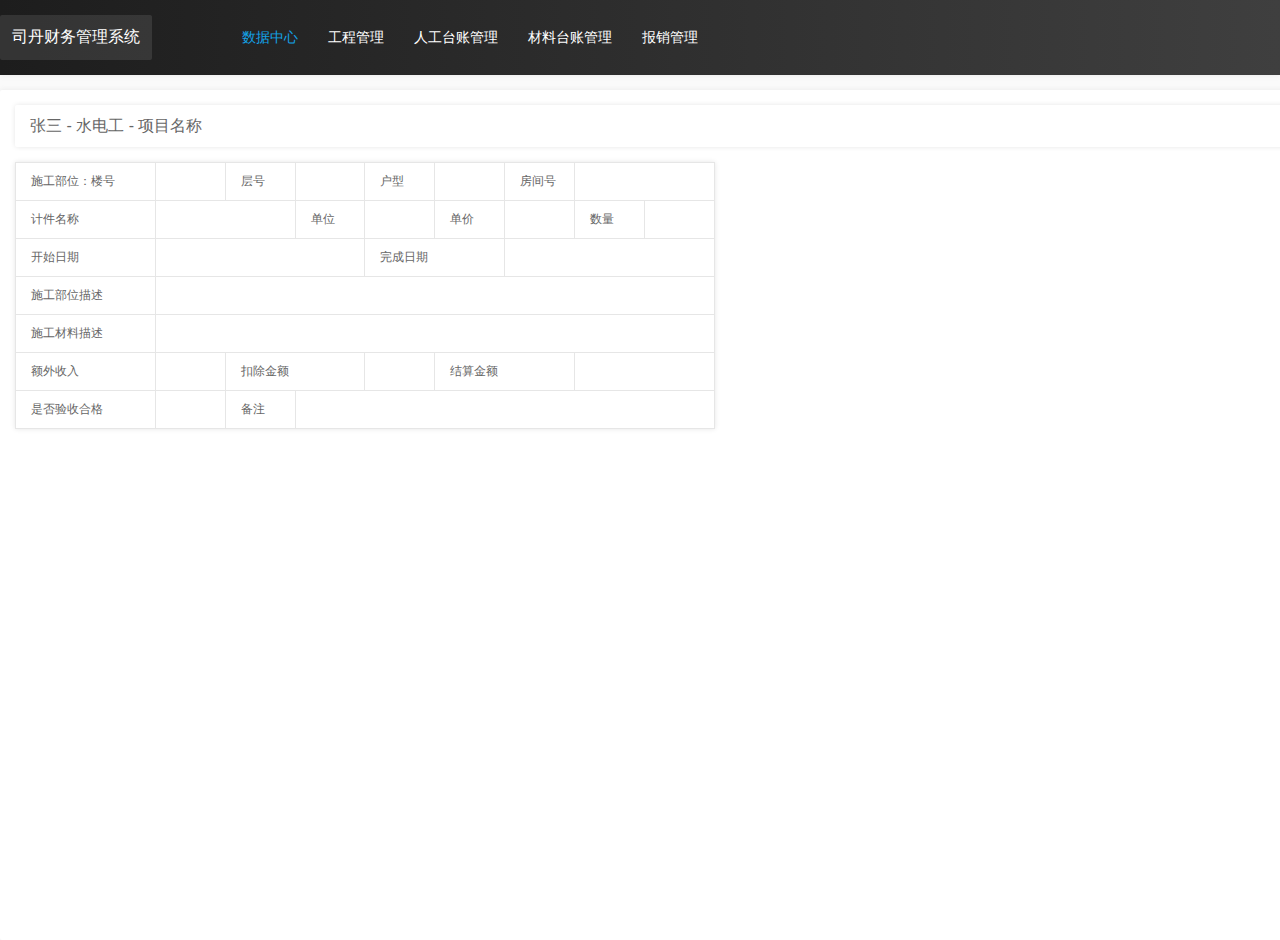
<file: index.html>
<!DOCTYPE html>
<html lang="en">
<head>
    <meta charset="UTF-8">
    <meta name="viewport" content="width=device-width, initial-scale=1.0">
    <title>司丹专属财务系统</title>
    <link rel="stylesheet" href="/css/index.css">
</head>
<body>
    <header>
        <div class="container">
            <div class="navbar">
                <a href="" class="logo">司丹财务管理系统</a>
                <ul>
                    <li class="focus" id="data">数据中心</li>
                    <li id="project">工程管理</li>
                    <li id="employee">人工台账管理</li>
                    <li id="material">材料台账管理</li>
                    <li id="reimbursement">报销管理</li>
                </ul>
            </div>
        </div>
    </header>

    <div class="mt-1"></div>

    <div class="container main">

        <!-- <aside id="aside-nav">
            <ul>
                <li>一天数据</li>
                <li>一周数据</li>
                <li>一月数据</li>
                <li>一年数据</li>
                <li>全部数据</li>
            </ul>
        </aside> -->

        <div class="content" id="content">

            <iframe src="/html/time-card-task.html" id="iframe" height="100%" width="100%" frameborder="0" scrolling="auto"></iframe>

        </div>

    </div>

</body>
<script src="/js/config.js"></script>
<script src="/js/jquery-3.4.1.min.js"></script>
<script src="/layui/layui.js"></script>
<script>

    layui.use('layer', function(){
        var layer = layui.layer; 
        
        $('.navbar li').click(function(){
            $(this).parent().children().removeClass('focus');
            $(this).addClass('focus');
            render(this);
        });
    
        //渲染
        function render(_this){
            var id = $(_this).attr('id');
            var html = '';
            if(id == 'data'){
                html = '/html/data.html';
            }else if(id == 'project'){
                html = '/html/project.html';
            }else if(id == 'employee'){
                html = '/html/employee.html';
            }else if(id == 'material'){
                html = '/html/material.html';
            }
            $('#iframe').prop('src',html);
            // renderNav(id);
            // renderCon(_this);
        }
    
        //侧边导航
        // function renderNav(id){
        //     var html = '';
        //     if(id == 'data'){
        //         html = ['<ul>',
        //                 '	<li>一天数据</li>',
        //                 '	<li>一周数据</li>',
        //                 '	<li>一月数据</li>',
        //                 '	<li>一年数据</li>',
        //                 '	<li>全部数据</li>',
        //                 '</ul>'].join("");
        //     }else if(id == 'project'){
        //         html = ['<ul>',
        //                 '	<li class="focus">项目列表</li>',
        //                 '	<li>项目录入</li>',
        //                 '</ul>'].join("");
        //     }else if(id == 'employee'){
        //         html = ['<ul>',
        //                 '	<li>员工录入</li>',
        //                 '</ul>'].join("");
        //     }else if(id == 'material'){
        //         html = ['<ul>',
        //                 '	<li>材料录入</li>',
        //                 '</ul>'].join("");
        //     }
            
        //     $('#aside-nav').html(html);
        // }
    
        //主内容
        // function renderCon(_this){
    
        // }
    });


</script>
</html>
</file>
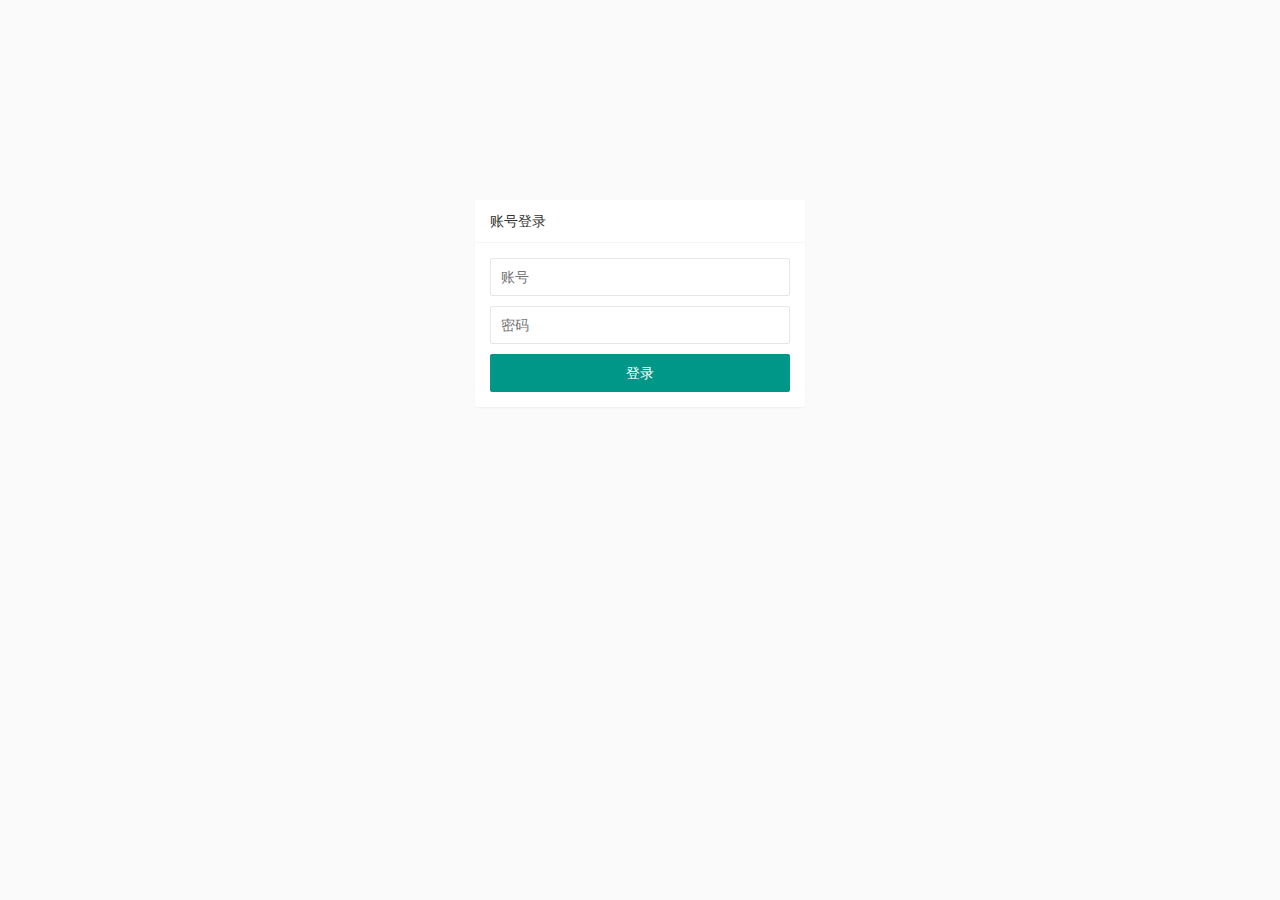
<file: login.html>
<!DOCTYPE html>
<html lang="en">
<head>
    <meta charset="UTF-8">
    <meta name="viewport" content="width=device-width, initial-scale=1.0">
    <title>司丹专属财务系统</title>
    <link rel="stylesheet" href="/css/login.css">
</head>
<body>
    <div class="main">
        <div class="login">
            <div class="layui-card">
                <div class="layui-card-header">账号登录</div>
                <div class="layui-card-body">
                    <div class="layui-row">
                        <div class="layui-col-md12">
                            <input type="text" autocomplete="off" class="layui-input" placeholder="账号" id="account">
                        </div>
                    </div>
                    <div class="layui-row">
                        <div class="layui-col-md12">
                            <input type="password" autocomplete="off" class="layui-input" placeholder="密码" id="password">
                        </div>
                    </div>
                    <div class="layui-row">
                        <div class="layui-col-md12">
                            <button class="layui-btn" id="submit" >登录</button>
                        </div>
                    </div>
                </div>
            </div>
        </div>
    </div>
</body>
<script src="/js/config.js"></script>
<script src="/js/jquery-3.4.1.min.js"></script>
<script src="/layui/layui.js"></script>
<script>
    layui.use(['layer'],function(){
        var layer = layui.layer;

        $('#submit').click(function(){
            $.ajax({
                url:baseUrl + '/sidan/finance/login',
                type:'post',
                data:{
                    account:$('#account').val(),
                    password:$('#password').val()
                },
                dataType:'json',
                success:function(json){
                    console.log(json);
                    if(json.code == 0){
                        window.location.href = 'index.html';
                    }else{
                        layer.msg(json.msg);
                    }
                }
            })
        });

     });
</script>
</html>
</file>
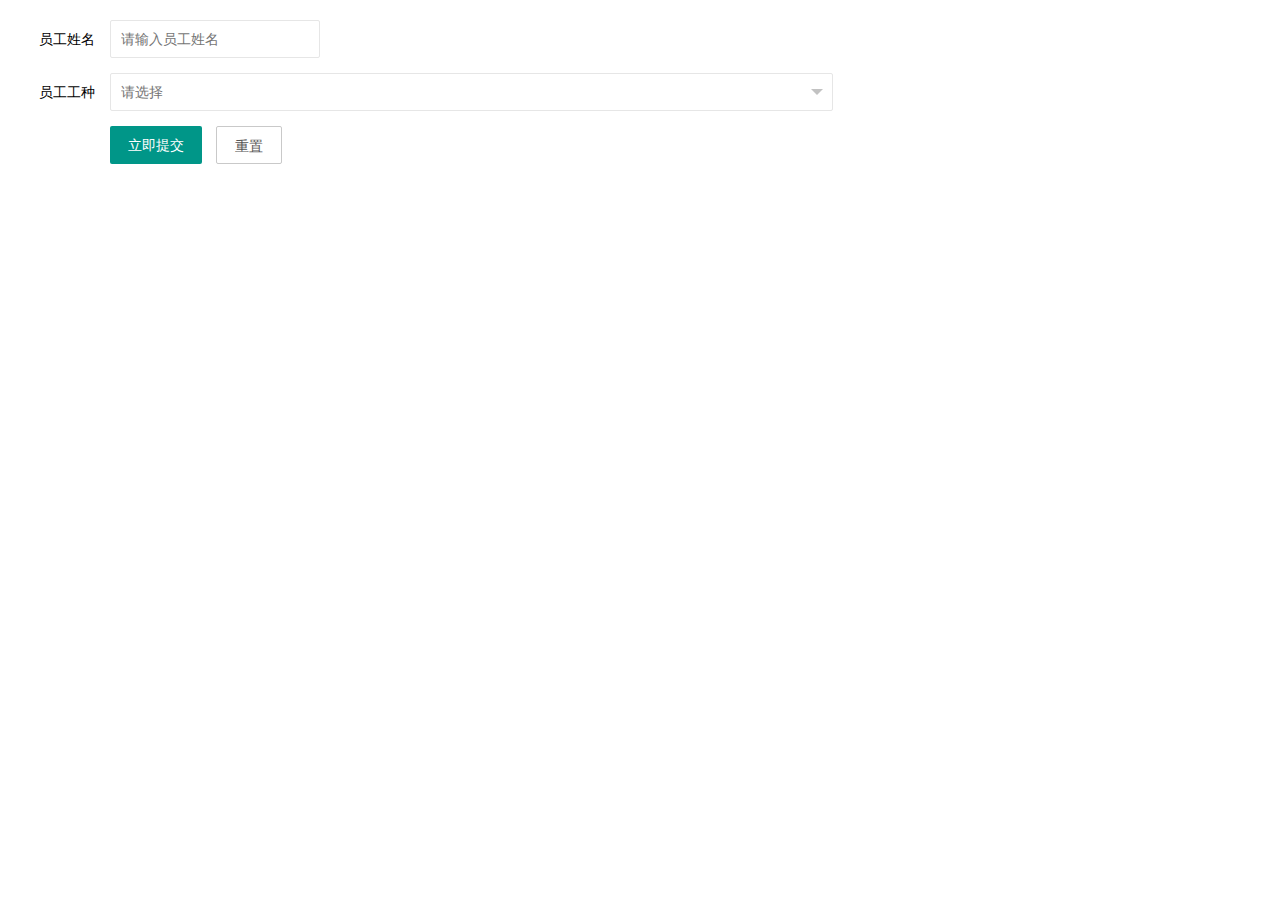
<file: html/add-employee.html>
<!DOCTYPE html>
<html lang="en">
<head>
    <meta charset="UTF-8">
    <meta name="viewport" content="width=device-width, initial-scale=1.0">
    <title>添加员工</title>
    <link rel="stylesheet" href="/layui/css/layui.css">
    <link rel="stylesheet" href="/css/common/margin.css">
    <style>
        
        .layui-form-select > dl { max-height: 110px; }

    </style>
</head>
<body>
    
    <form class="layui-form" style="padding-top:20px;padding-right:40px;">
        <input type="hidden" name="employeeId" id="employeeId">
        <div class="layui-form-item">
            <label class="layui-form-label">员工姓名</label>
            <div class="layui-input-block" style="width: 210px;">
                <input type="text" name="name" id="name" required  lay-verify="required" placeholder="请输入员工姓名" autocomplete="off" class="layui-input">
            </div>
        </div>
        
        <div class="layui-form-item">
            <label class="layui-form-label">员工工种</label>
            <div class="layui-col-xs7">
                <select name="type" id="type" lay-verify="required">
                    <option value=""></option>
                    <option value="0">管理</option>
                    <option value="1">木工</option>
                    <option value="2">瓦工</option>
                    <option value="3">油工</option>
                    <option value="4">电工</option>
                    <option value="5">小工</option>
                    <option value="6">抹灰工</option>
                </select>
            </div>
        </div>
        
        <div class="layui-form-item">
            <div class="layui-input-block">
            <button class="layui-btn" lay-submit lay-filter="sub-employee">立即提交</button>
            <button type="reset" class="layui-btn layui-btn-primary">重置</button>
            </div>
        </div>
    </form>

</body>
<script src="/js/config.js"></script>
<script src="/js/jquery-3.4.1.min.js"></script>
<script src="/layui/layui.js"></script>
<script>
    
    layui.use(['layer','form','table','laydate'], function(){
        var layer = layui.layer;
        var form = layui.form;
        var table = layui.table;
        var laydate = layui.laydate;
        
        laydate.render({
            elem: '#signDate',
            trigger: 'click'//呼出事件改成click
        });
        laydate.render({
            elem: '#startDate',
            trigger: 'click'//呼出事件改成click
        });
        laydate.render({
            elem: '#endDate',
            trigger: 'click'//呼出事件改成click
        });

        form.on('submit(sub-employee)', function(data){
            $.ajax({
                url:baseUrl + '/sidan/finance/employee/add',
                type:'post',
                data:data.field,
                dataType:'json',
                success:function(json){
                    console.log(json);
                    if(json.code == 0){
                        parent.layer.closeAll();//关闭父页面所有弹窗
                        // parent.location.reload();//刷新父页面
                        $(parent.document).find('iframe')[0].contentWindow.layui.renderTable();
                    }else{
                        parent.layer.msg(json.msg);
                    }
                }
            });
            return false; //阻止表单跳转。如果需要表单跳转，去掉这段即可。
        });

    });
</script>
</html>
</file>
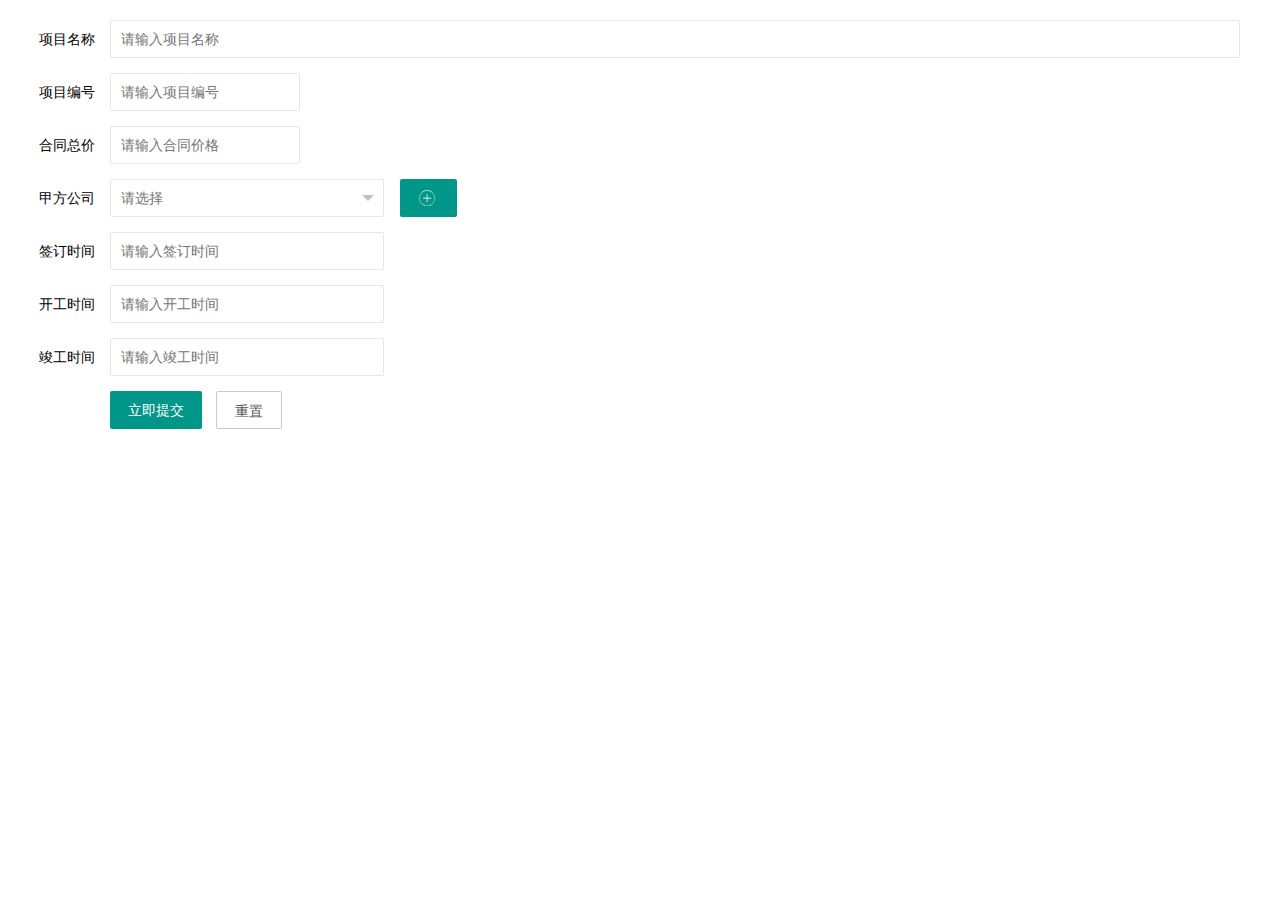
<file: html/add-project.html>
<!DOCTYPE html>
<html lang="en">
<head>
    <meta charset="UTF-8">
    <meta name="viewport" content="width=device-width, initial-scale=1.0">
    <title>添加项目</title>
    <link rel="stylesheet" href="/layui/css/layui.css">
    <link rel="stylesheet" href="/css/common/margin.css">
    <style>
        
        .layui-form-select > dl { max-height: 200px; }

    </style>
</head>
<body>
    
    <form class="layui-form" style="padding-top:20px;padding-right:40px;">
        <input type="hidden" name="projectId" id="projectId">
        <div class="layui-form-item">
            <label class="layui-form-label">项目名称</label>
            <div class="layui-input-block">
            <input type="text" name="projectName" id="projectName" required  lay-verify="required" placeholder="请输入项目名称" autocomplete="off" class="layui-input">
            </div>
        </div>
        <div class="layui-form-item">
            <label class="layui-form-label">项目编号</label>
            <div class="layui-input-inline">
                <input type="text" name="projectNo" id="projectNo" required lay-verify="required" placeholder="请输入项目编号" autocomplete="off" class="layui-input">
            </div>
            <!-- <div class="layui-form-mid layui-word-aux">辅助文字</div> -->
        </div>
        <div class="layui-form-item">
            <label class="layui-form-label">合同总价</label>
            <div class="layui-input-inline">
            <input type="number" name="totalPrice" id="totalPrice" required  lay-verify="required" placeholder="请输入合同价格" autocomplete="off" class="layui-input">
            </div>
        </div>
        <div class="layui-form-item">
            <label class="layui-form-label">甲方公司</label>
            <div class="layui-col-xs7" style="width: 274px;">
                <select name="companyId" id="companyId" lay-verify="required"></select>
            </div>
            <div class="layui-col-xs1 ml-1">
                <button type="button" class="layui-btn" id="add-p">
                    <i class="layui-icon">&#xe608;</i>
                </button>
            </div>
        </div>
        <div class="layui-form-item">
            <label class="layui-form-label">签订时间</label>
            <div class="layui-input-block" style="width:274px;">
                <input type="text" name="signDate" id="signDate" placeholder="请输入签订时间" class="layui-input" autocomplete="off">
            </div>
        </div>
        <div class="layui-form-item">
            <label class="layui-form-label">开工时间</label>
            <div class="layui-input-block" style="width:274px;">
                <input type="text" name="startDate" id="startDate" placeholder="请输入开工时间" class="layui-input" autocomplete="off">
            </div>
        </div>
        <div class="layui-form-item">
            <label class="layui-form-label">竣工时间</label>
            <div class="layui-input-block" style="width:274px;">
                <input type="text" name="endDate" id="endDate" placeholder="请输入竣工时间" class="layui-input" autocomplete="off">
            </div>
        </div>
        
        <div class="layui-form-item">
            <div class="layui-input-block">
                <button class="layui-btn" lay-submit lay-filter="sub-project">立即提交</button>
                <button type="reset" class="layui-btn layui-btn-primary">重置</button>
            </div>
        </div>
    </form>

</body>
<script type="text/html" id="add-company">
    <form class="layui-form" style="padding-top:20px;padding-right:40px;">
        <div class="layui-form-item">
            <label class="layui-form-label">公司名称</label>
            <div class="layui-input-block">
            <input type="text" name="companyName" required  lay-verify="required" placeholder="请输入公司名称" autocomplete="off" class="layui-input">
        </div>
        </div>
        <div class="layui-form-item">
            <label class="layui-form-label">集团名称</label>
            <div class="layui-input-block">
            <input type="text" name="groupName" required  lay-verify="required" placeholder="请输入集团名称" autocomplete="off" class="layui-input">
        </div>
        </div>
        <div class="layui-form-item">
            <div class="layui-input-block">
                <button class="layui-btn" lay-submit lay-filter="sub-company">立即提交</button>
                <button type="reset" class="layui-btn layui-btn-primary">重置</button>
            </div>
        </div>
    </form>
</script>
<script src="/js/config.js"></script>
<script src="/js/jquery-3.4.1.min.js"></script>
<script src="/layui/layui.js"></script>
<script>

    layui.use(['layer','form','table','laydate'], function(){
        var layer = layui.layer;
        var form = layui.form;
        var table = layui.table;
        var laydate = layui.laydate;
        
        laydate.render({
            elem: '#signDate',
            trigger: 'click'//呼出事件改成click
        });
        laydate.render({
            elem: '#startDate',
            trigger: 'click'//呼出事件改成click
        });
        laydate.render({
            elem: '#endDate',
            trigger: 'click'//呼出事件改成click
        });

        renderConpanyList();

        function renderConpanyList(){
            $.ajax({
                url:baseUrl + '/sidan/finance/company/list',
                type:'get',
                dataType:'json',
                success:function(json){
                    console.log(json);
                    if(json.code == 0){
                        var html = '<option value="">请选择甲方公司</option>';
                        for (const company of json.data) {
                            html += '<option value="' + company.id + '">' + company.name + ' - ' + company.groupName + '</option>';
                        }
                        $('#companyId').html(html);
                        form.render();
                    }else{
                        layer.msg(json.msg);
                    }
                }
            });
        }

        var window1;
        $('#add-p').on('click',function(){
            window1 = layer.open({
                type: 1,
                title: '添加公司',
                shadeClose: true,
                shade: 0.5,
                resize: false,
                area: ['80%', '50%'],
                content: $('#add-company').text()
            }); 
        });

        form.on('submit(sub-company)', function(data){
            $.ajax({
                url:baseUrl + '/sidan/finance/company/add',
                type:'post',
                data:data.field,
                dataType:'json',
                success:function(json){
                    console.log(json);
                    if(json.code == 0){
                        layer.close(window1);
                        location.reload();
                    }else{
                        parent.layer.msg(json.msg);
                    }
                }
            })
            return false; //阻止表单跳转。如果需要表单跳转，去掉这段即可。
        });

        form.on('submit(sub-project)', function(data){
            $.ajax({
                url:baseUrl + '/sidan/finance/project/add',
                type:'post',
                data:data.field,
                dataType:'json',
                success:function(json){
                    console.log(json);
                    if(json.code == 0){
                        parent.layer.closeAll();//关闭父页面所有弹窗
                        // parent.location.reload();//刷新父页面
                        $(parent.document).find('iframe')[0].contentWindow.layui.renderTable();
                    }else{
                        parent.layer.msg(json.msg);
                    }
                }
            });
            return false; //阻止表单跳转。如果需要表单跳转，去掉这段即可。
        });

    });
</script>
</html>
</file>
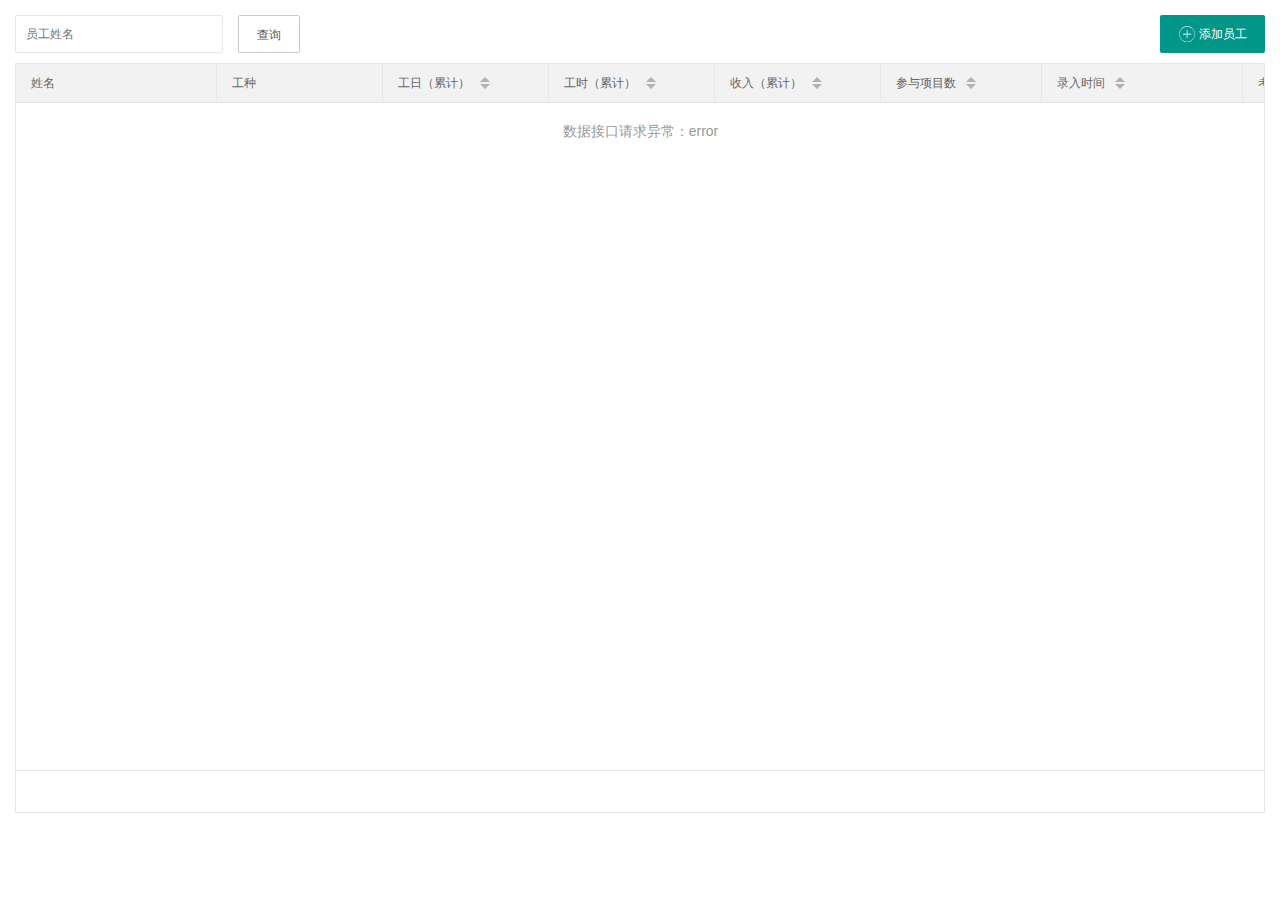
<file: html/employee.html>
<!DOCTYPE html>
<html lang="en">
<head>
    <meta charset="UTF-8">
    <meta name="viewport" content="width=device-width, initial-scale=1.0">
    <title>员工管理</title>
    <link rel="stylesheet" href="/css/employee.css">
</head>
<body>

    <div class="layui-row">
        <div class="layui-col-md2 mr-1">
            <input type="text" autocomplete="off" class="layui-input" placeholder="员工姓名" id="name">
        </div>
        <div class="layui-col-md1">
            <button class="layui-btn layui-btn-primary" id="search">查询</button>
        </div>
        <button type="button" class="layui-btn add-p" id="add-e">
            <i class="layui-icon">&#xe608;</i> 添加员工
        </button>
    </div>

    <table id="table" lay-filter="table-filter"></table>

</body>
<script src="/js/config.js"></script>
<script src="/js/jquery-3.4.1.min.js"></script>
<script src="/layui/layui.js"></script>
<script type="text/html" id="timeCard">
    <a class="layui-btn layui-btn-xs layui-btn-primary" lay-event="detail">明细</a>
</script>
<script type="text/html" id="actBar">
    <a class="layui-btn layui-btn-xs" lay-event="edit" class="edit">编辑</a>
    <a class="layui-btn layui-btn-danger layui-btn-xs" lay-event="del">删除</a>
</script>
<script type="text/html" id="add-p-html">
    <form class="layui-form" action="">
        <div class="layui-form-item">
            <label class="layui-form-label">输入框</label>
            <div class="layui-input-block">
            <input type="text" name="title" required  lay-verify="required" placeholder="请输入标题" autocomplete="off" class="layui-input">
            </div>
        </div>
        <div class="layui-form-item">
            <label class="layui-form-label">密码框</label>
            <div class="layui-input-inline">
            <input type="password" name="password" required lay-verify="required" placeholder="请输入密码" autocomplete="off" class="layui-input">
            </div>
            <div class="layui-form-mid layui-word-aux">辅助文字</div>
        </div>
        <div class="layui-form-item">
            <label class="layui-form-label">选择框</label>
            <div class="layui-input-block">
            <select name="city" lay-verify="required">
                <option value=""></option>
                <option value="0">北京</option>
                <option value="1">上海</option>
                <option value="2">广州</option>
                <option value="3">深圳</option>
                <option value="4">杭州</option>
            </select>
            </div>
        </div>
        <div class="layui-form-item">
            <div class="layui-input-block">
            <button class="layui-btn" lay-submit lay-filter="formDemo">立即提交</button>
            <button type="reset" class="layui-btn layui-btn-primary">重置</button>
            </div>
        </div>
    </form>
</script>
<script>

    layui.use(['layer','form','table'], function(){
        var layer = layui.layer;
        var form = layui.form;
        var table = layui.table;
        // var laydate = layui.laydate;
        // laydate.render({
        //     elem: '#searchDate'
        // });

        

        layui.renderTable = function(){
            table.render({
                elem: '#table',
                height: 750,
                url: baseUrl + '/sidan/finance/employee/list', //数据接口
                page: true, //开启分页
                limit: 10,
                cols: [
                    [//表头
                        {field: 'name', title: '姓名', width:200},
                        {field: 'typeName', title: '工种', width:165},
                        {field: 'day', title: '工日（累计）', width:165, sort: true},
                        {field: 'hour', title: '工时（累计）', width:165, sort: true},
                        {field: 'income', title: '收入（累计）', width:165, sort: true},
                        {field: 'projectNum', title: '参与项目数', width:160, sort: true},
                        {field: 'dateInsert', title: '录入时间', width:200, sort: true},
                        {fixed: 'right', title:'考勤', toolbar: '#timeCard', width:66},
                        {fixed: 'right', title:'操作', toolbar: '#actBar', width:114}
                    ]   
                ],
                where:{
                    name: $('#name').val(),
                    startDate: $('#searchDate').val()
                },
                done: function(json){
                    console.log(json);
                }
            });
        }
      
        layui.renderTable();

        $('#search').on('click',function(){
            layui.renderTable();
        });
        
        $('#add-e').on('click',function(){
            parent.layer.open({
                type: 2,
                title: '添加员工',
                shadeClose: true,
                shade: 0.5,
                resize: false,
                area: ['400px', '280px'],
                content: ['/html/add-employee.html','no'] //iframe的url
            }); 
        });

        //监听事件
        table.on('tool(table-filter)', function(obj){
            console.log(obj.data.type);
            // var checkStatus = table.checkStatus(obj.config.id);
            switch(obj.event){
                case 'detail':
                    window.location.href = '/html/time-card-projects.html?empId=' + obj.data.id + '&empName=' + obj.data.name + '&empType=' + obj.data.type + '&empTypeName=' + obj.data.typeName;
                    break;
                case 'add':
                    layer.msg('添加');
                    break;
                case 'del':
                    layer.msg('你确定删除么？', {
                        time: 0, //不自动关闭
                        btn: ['确定', '取消'],
                        yes: function(index){
                            $.ajax({
                                url:baseUrl + '/sidan/finance/employee/add',
                                type:'post',
                                data:{
                                    employeeId:obj.data.id,
                                    deleteMark:1
                                },
                                dataType:'json',
                                success:function(json){
                                    console.log(json);
                                    if(json.code == 0){
                                        obj.del();
                                        layer.close(index);
                                        layer.msg('删除成功');
                                        location.reload();//刷新父页面
                                    }else{
                                        layer.msg(json.msg);
                                    }
                                }
                            });
                        }
                    });
                    break;
                case 'edit':
                    parent.layer.open({
                        type: 2,
                        title: '编辑员工',
                        shadeClose: true,
                        shade: 0.5,
                        resize: false,
                        area: ['400px', '280px'],
                        content: ['/html/add-employee.html','no'],//[iframe的url,滚动条]
                        success: function (layero, index) {
                            var contentWindow = $(layero).find("iframe")[0].contentWindow;
                            var child = contentWindow.document;
                            var childForm = contentWindow.layui.form;
                            $(child).find('#employeeId').val(obj.data.id);
                            $(child).find('#name').val(obj.data.name);
                            var options = $(child).find('#type').find('option');
                            console.log(options.length);
                            for (const tag of options) {
                                if(tag.value == obj.data.type){
                                    $(tag).prop('selected',true);
                                }
                            }
                            childForm.render('select');
                        }
                    }); 
                    break;
            };
        });

    });
</script>
</html>
</file>
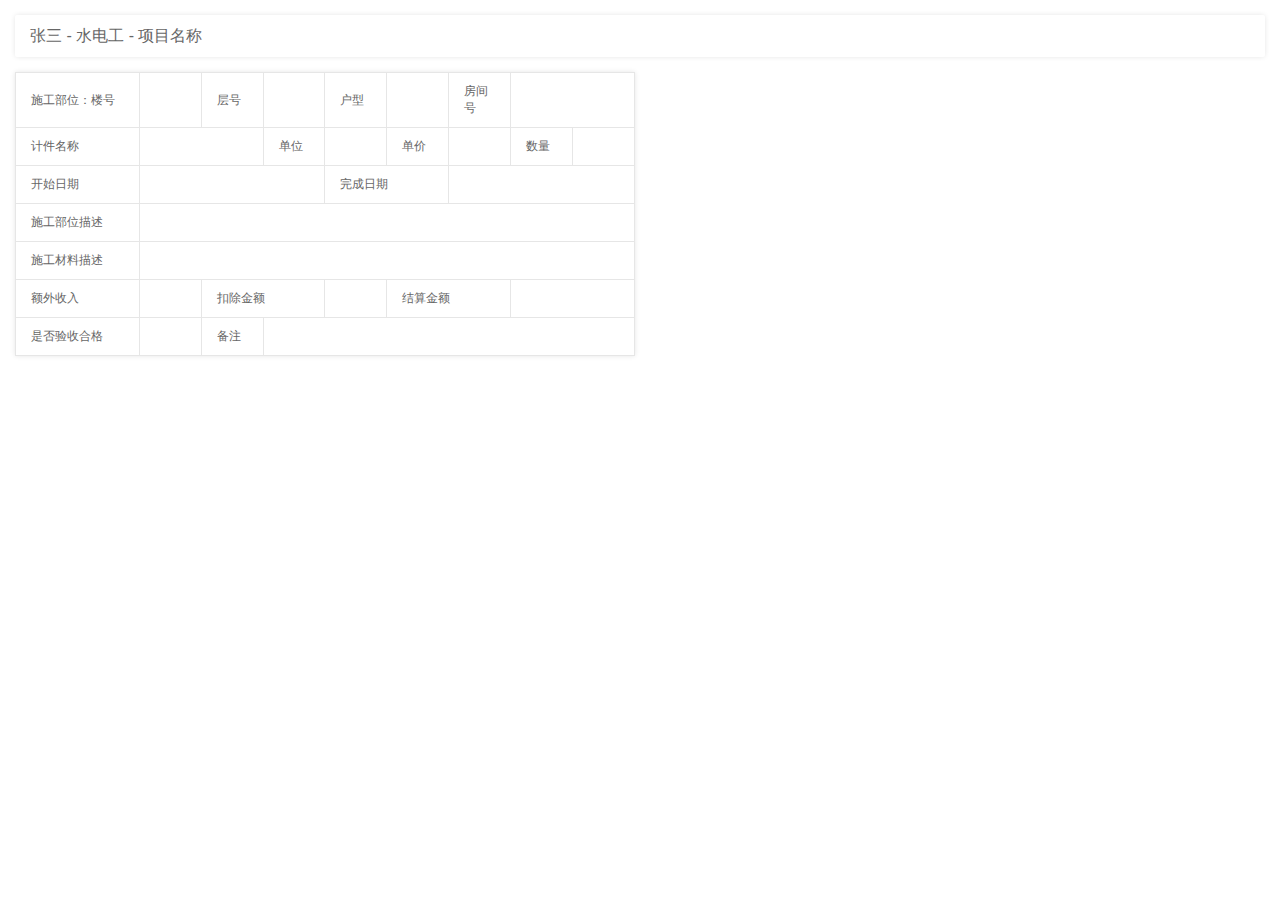
<file: html/time-card-task.html>
<!DOCTYPE html>
<html lang="en">
<head>
    <meta charset="UTF-8">
    <meta name="viewport" content="width=device-width, initial-scale=1.0">
    <title>考勤卡-施工计件统计</title>
    <link rel="stylesheet" href="/css/time-card.css">
</head>
<body>
    <div class="layui-card">
        <div class="layui-card-header name">张三 - 水电工 - 项目名称</div>
    </div>
    
    <div class="layui-row row-gap">
      <div class="layui-col-md6 col-gap">
        <table class="task-card">
          <col width="20%"/>
          <col width="10%"/>
          <col width="10%"/>
          <col width="10%"/>
          <col width="10%"/>
          <col width="10%"/>
          <col width="10%"/>
          <col width="10%"/>
          <col width="10%"/>
          <thead>
            
          </thead>
          <tbody>
            <tr>
              <td>施工部位：楼号</td>
              <td class="input-full"><input type="number"></td>
              <td>层号</td>
              <td class="input-full"><input type="number"></td>
              <td>户型</td>
              <td class="input-full"><input type="text"></td>
              <td>房间号</td>
              <td colspan="2" class="input-full"><input type="text"></td>
            </tr>
            <tr>
              <td>计件名称</td>
              <td colspan="2" class="input-full"><input type="text"></td>
              <td>单位</td>
              <td class="input-full"><input type="text"></td>
              <td>单价</td>
              <td class="input-full"><input type="text"></td>
              <td>数量</td>
              <td class="input-full"><input type="text"></td>
            </tr>
            <tr>
              <td>开始日期</td>
              <td colspan="3" class="input-full"><input type="text"></td>
              <td colspan="2">完成日期</td>
              <td colspan="3" class="input-full"><input type="text"></td>
            </tr>
            <tr>
              <td>施工部位描述</td>
              <td colspan="8" class="input-full"><input type="text"></td>
            </tr>
            <tr>
              <td>施工材料描述</td>
              <td colspan="8" class="input-full"><input type="text"></td>
            </tr>
            <tr>
              <td>额外收入</td>
              <td class="input-full"><input type="number"></td>
              <td colspan="2">扣除金额</td>
              <td class="input-full"><input type="number"></td>
              <td colspan="2">结算金额</td>
              <td colspan="2" class="input-full"><input type="number"></td>
            </tr>
            <tr>
              <td>是否验收合格</td>
              <td colspan="1" class="input-full"><input type="text"></td>
              <td>备注</td>
              <td colspan="6" class="input-full"><input type="text"></td>
            </tr>
          </tbody>
        </table>
      </div>
      
    </div>

</body>
<script src="/js/config.js"></script>
<script src="/js/jquery-3.4.1.min.js"></script>
<script src="/layui/layui.js"></script>
<script>

  layui.use(['layer','laytpl'], function(){
    var layer = layui.layer; 
    var laytpl = layui.laytpl;

    
  });


</script>
</html>
</file>
<file: css/index.css>
@import url(common/common.css);
@import url(/layui/css/layui.css);
@import url(common/margin.css);
@import url(card.css);
.container {
  width: 1440px;
  margin: 0 auto;
}
body {
  background-color: #fafafa;
}
header {
  width: 100%;
  background: linear-gradient(to right, #1d1d1d, #3f3f3f);
  box-shadow: 0 0 5px rgba(200, 200, 200, 0.3);
}
header .navbar {
  display: flex;
  padding: 1rem 0;
  align-items: center;
}
header .navbar .logo {
  font-size: medium;
  padding: 0.8rem 0.8rem;
  border-radius: 2px;
  color: #fff;
  background: rgba(255, 255, 255, 0.1);
}
header .navbar ul {
  display: flex;
  margin-left: 5rem;
}
header .navbar ul li {
  margin: 0 1rem;
  color: #fff;
  cursor: pointer;
}
header .navbar ul li:hover {
  color: #13a3e9;
}
.main {
  display: flex;
  justify-content: space-between;
}
.main aside {
  display: flex;
  width: 150px;
  height: 850px;
  font-size: 15px;
  border-radius: 2px;
  background-color: #fff;
  box-shadow: 0 0 5px rgba(200, 200, 200, 0.3);
}
.main aside ul {
  margin: 1rem 2rem;
}
.main aside ul li {
  margin: 1.5rem 0;
  color: #555;
  cursor: pointer;
}
.main aside ul li:hover {
  color: #13a3e9;
}
.main .content {
  display: flex;
  width: 1440px;
  height: 850px;
  border-radius: 2px;
  background-color: #fff;
  box-shadow: 0 0 5px rgba(200, 200, 200, 0.3);
}
.focus {
  color: #13a3e9 !important;
}
</file>
<file: css/login.css>
@import url(common/common.css);
@import url(common/size.css);
@import url(/layui/css/layui.css);
.main {
  position: absolute;
  width: 100%;
  height: 100%;
  overflow: auto;
  background-color: #fafafa;
}
.login {
  position: absolute;
  margin: auto auto;
  margin-top: 200px;
  left: 0;
  right: 0;
  width: 330px;
}
.login input {
  margin: 5px 0;
}
.login .layui-btn {
  width: 300px;
  margin: 5px 0;
}
</file>
<file: layui/css/layui.css>
/** layui-v2.5.6 MIT License By https://www.layui.com */
 .layui-inline,img{display:inline-block;vertical-align:middle}h1,h2,h3,h4,h5,h6{font-weight:400}.layui-edge,.layui-header,.layui-inline,.layui-main{position:relative}.layui-body,.layui-edge,.layui-elip{overflow:hidden}.layui-btn,.layui-edge,.layui-inline,img{vertical-align:middle}.layui-btn,.layui-disabled,.layui-icon,.layui-unselect{-moz-user-select:none;-webkit-user-select:none;-ms-user-select:none}.layui-elip,.layui-form-checkbox span,.layui-form-pane .layui-form-label{text-overflow:ellipsis;white-space:nowrap}.layui-breadcrumb,.layui-tree-btnGroup{visibility:hidden}blockquote,body,button,dd,div,dl,dt,form,h1,h2,h3,h4,h5,h6,input,li,ol,p,pre,td,textarea,th,ul{margin:0;padding:0;-webkit-tap-highlight-color:rgba(0,0,0,0)}a:active,a:hover{outline:0}img{border:none}li{list-style:none}table{border-collapse:collapse;border-spacing:0}h4,h5,h6{font-size:100%}button,input,optgroup,option,select,textarea{font-family:inherit;font-size:inherit;font-style:inherit;font-weight:inherit;outline:0}pre{white-space:pre-wrap;white-space:-moz-pre-wrap;white-space:-pre-wrap;white-space:-o-pre-wrap;word-wrap:break-word}body{line-height:24px;font:14px Helvetica Neue,Helvetica,PingFang SC,Tahoma,Arial,sans-serif}hr{height:1px;margin:10px 0;border:0;clear:both}a{color:#333;text-decoration:none}a:hover{color:#777}a cite{font-style:normal;*cursor:pointer}.layui-border-box,.layui-border-box *{box-sizing:border-box}.layui-box,.layui-box *{box-sizing:content-box}.layui-clear{clear:both;*zoom:1}.layui-clear:after{content:'\20';clear:both;*zoom:1;display:block;height:0}.layui-inline{*display:inline;*zoom:1}.layui-edge{display:inline-block;width:0;height:0;border-width:6px;border-style:dashed;border-color:transparent}.layui-edge-top{top:-4px;border-bottom-color:#999;border-bottom-style:solid}.layui-edge-right{border-left-color:#999;border-left-style:solid}.layui-edge-bottom{top:2px;border-top-color:#999;border-top-style:solid}.layui-edge-left{border-right-color:#999;border-right-style:solid}.layui-disabled,.layui-disabled:hover{color:#d2d2d2!important;cursor:not-allowed!important}.layui-circle{border-radius:100%}.layui-show{display:block!important}.layui-hide{display:none!important}@font-face{font-family:layui-icon;src:url(../font/iconfont.eot?v=256);src:url(../font/iconfont.eot?v=256#iefix) format('embedded-opentype'),url(../font/iconfont.woff2?v=256) format('woff2'),url(../font/iconfont.woff?v=256) format('woff'),url(../font/iconfont.ttf?v=256) format('truetype'),url(../font/iconfont.svg?v=256#layui-icon) format('svg')}.layui-icon{font-family:layui-icon!important;font-size:16px;font-style:normal;-webkit-font-smoothing:antialiased;-moz-osx-font-smoothing:grayscale}.layui-icon-reply-fill:before{content:"\e611"}.layui-icon-set-fill:before{content:"\e614"}.layui-icon-menu-fill:before{content:"\e60f"}.layui-icon-search:before{content:"\e615"}.layui-icon-share:before{content:"\e641"}.layui-icon-set-sm:before{content:"\e620"}.layui-icon-engine:before{content:"\e628"}.layui-icon-close:before{content:"\1006"}.layui-icon-close-fill:before{content:"\1007"}.layui-icon-chart-screen:before{content:"\e629"}.layui-icon-star:before{content:"\e600"}.layui-icon-circle-dot:before{content:"\e617"}.layui-icon-chat:before{content:"\e606"}.layui-icon-release:before{content:"\e609"}.layui-icon-list:before{content:"\e60a"}.layui-icon-chart:before{content:"\e62c"}.layui-icon-ok-circle:before{content:"\1005"}.layui-icon-layim-theme:before{content:"\e61b"}.layui-icon-table:before{content:"\e62d"}.layui-icon-right:before{content:"\e602"}.layui-icon-left:before{content:"\e603"}.layui-icon-cart-simple:before{content:"\e698"}.layui-icon-face-cry:before{content:"\e69c"}.layui-icon-face-smile:before{content:"\e6af"}.layui-icon-survey:before{content:"\e6b2"}.layui-icon-tree:before{content:"\e62e"}.layui-icon-ie:before{content:"\e7bb"}.layui-icon-upload-circle:before{content:"\e62f"}.layui-icon-add-circle:before{content:"\e61f"}.layui-icon-download-circle:before{content:"\e601"}.layui-icon-templeate-1:before{content:"\e630"}.layui-icon-util:before{content:"\e631"}.layui-icon-face-surprised:before{content:"\e664"}.layui-icon-edit:before{content:"\e642"}.layui-icon-speaker:before{content:"\e645"}.layui-icon-down:before{content:"\e61a"}.layui-icon-file:before{content:"\e621"}.layui-icon-layouts:before{content:"\e632"}.layui-icon-rate-half:before{content:"\e6c9"}.layui-icon-add-circle-fine:before{content:"\e608"}.layui-icon-prev-circle:before{content:"\e633"}.layui-icon-read:before{content:"\e705"}.layui-icon-404:before{content:"\e61c"}.layui-icon-carousel:before{content:"\e634"}.layui-icon-help:before{content:"\e607"}.layui-icon-code-circle:before{content:"\e635"}.layui-icon-windows:before{content:"\e67f"}.layui-icon-water:before{content:"\e636"}.layui-icon-username:before{content:"\e66f"}.layui-icon-find-fill:before{content:"\e670"}.layui-icon-about:before{content:"\e60b"}.layui-icon-location:before{content:"\e715"}.layui-icon-up:before{content:"\e619"}.layui-icon-pause:before{content:"\e651"}.layui-icon-date:before{content:"\e637"}.layui-icon-layim-uploadfile:before{content:"\e61d"}.layui-icon-delete:before{content:"\e640"}.layui-icon-play:before{content:"\e652"}.layui-icon-top:before{content:"\e604"}.layui-icon-firefox:before{content:"\e686"}.layui-icon-friends:before{content:"\e612"}.layui-icon-refresh-3:before{content:"\e9aa"}.layui-icon-ok:before{content:"\e605"}.layui-icon-layer:before{content:"\e638"}.layui-icon-face-smile-fine:before{content:"\e60c"}.layui-icon-dollar:before{content:"\e659"}.layui-icon-group:before{content:"\e613"}.layui-icon-layim-download:before{content:"\e61e"}.layui-icon-picture-fine:before{content:"\e60d"}.layui-icon-link:before{content:"\e64c"}.layui-icon-diamond:before{content:"\e735"}.layui-icon-log:before{content:"\e60e"}.layui-icon-key:before{content:"\e683"}.layui-icon-rate-solid:before{content:"\e67a"}.layui-icon-fonts-del:before{content:"\e64f"}.layui-icon-unlink:before{content:"\e64d"}.layui-icon-fonts-clear:before{content:"\e639"}.layui-icon-triangle-r:before{content:"\e623"}.layui-icon-circle:before{content:"\e63f"}.layui-icon-radio:before{content:"\e643"}.layui-icon-align-center:before{content:"\e647"}.layui-icon-align-right:before{content:"\e648"}.layui-icon-align-left:before{content:"\e649"}.layui-icon-loading-1:before{content:"\e63e"}.layui-icon-return:before{content:"\e65c"}.layui-icon-fonts-strong:before{content:"\e62b"}.layui-icon-upload:before{content:"\e67c"}.layui-icon-dialogue:before{content:"\e63a"}.layui-icon-video:before{content:"\e6ed"}.layui-icon-headset:before{content:"\e6fc"}.layui-icon-cellphone-fine:before{content:"\e63b"}.layui-icon-add-1:before{content:"\e654"}.layui-icon-face-smile-b:before{content:"\e650"}.layui-icon-fonts-html:before{content:"\e64b"}.layui-icon-screen-full:before{content:"\e622"}.layui-icon-form:before{content:"\e63c"}.layui-icon-cart:before{content:"\e657"}.layui-icon-camera-fill:before{content:"\e65d"}.layui-icon-tabs:before{content:"\e62a"}.layui-icon-heart-fill:before{content:"\e68f"}.layui-icon-fonts-code:before{content:"\e64e"}.layui-icon-ios:before{content:"\e680"}.layui-icon-at:before{content:"\e687"}.layui-icon-fire:before{content:"\e756"}.layui-icon-set:before{content:"\e716"}.layui-icon-fonts-u:before{content:"\e646"}.layui-icon-triangle-d:before{content:"\e625"}.layui-icon-tips:before{content:"\e702"}.layui-icon-picture:before{content:"\e64a"}.layui-icon-more-vertical:before{content:"\e671"}.layui-icon-bluetooth:before{content:"\e689"}.layui-icon-flag:before{content:"\e66c"}.layui-icon-loading:before{content:"\e63d"}.layui-icon-fonts-i:before{content:"\e644"}.layui-icon-refresh-1:before{content:"\e666"}.layui-icon-rmb:before{content:"\e65e"}.layui-icon-addition:before{content:"\e624"}.layui-icon-home:before{content:"\e68e"}.layui-icon-time:before{content:"\e68d"}.layui-icon-user:before{content:"\e770"}.layui-icon-notice:before{content:"\e667"}.layui-icon-chrome:before{content:"\e68a"}.layui-icon-edge:before{content:"\e68b"}.layui-icon-login-weibo:before{content:"\e675"}.layui-icon-voice:before{content:"\e688"}.layui-icon-upload-drag:before{content:"\e681"}.layui-icon-login-qq:before{content:"\e676"}.layui-icon-snowflake:before{content:"\e6b1"}.layui-icon-heart:before{content:"\e68c"}.layui-icon-logout:before{content:"\e682"}.layui-icon-file-b:before{content:"\e655"}.layui-icon-template:before{content:"\e663"}.layui-icon-transfer:before{content:"\e691"}.layui-icon-auz:before{content:"\e672"}.layui-icon-console:before{content:"\e665"}.layui-icon-app:before{content:"\e653"}.layui-icon-prev:before{content:"\e65a"}.layui-icon-website:before{content:"\e7ae"}.layui-icon-next:before{content:"\e65b"}.layui-icon-component:before{content:"\e857"}.layui-icon-android:before{content:"\e684"}.layui-icon-more:before{content:"\e65f"}.layui-icon-login-wechat:before{content:"\e677"}.layui-icon-shrink-right:before{content:"\e668"}.layui-icon-spread-left:before{content:"\e66b"}.layui-icon-camera:before{content:"\e660"}.layui-icon-note:before{content:"\e66e"}.layui-icon-refresh:before{content:"\e669"}.layui-icon-female:before{content:"\e661"}.layui-icon-male:before{content:"\e662"}.layui-icon-screen-restore:before{content:"\e758"}.layui-icon-password:before{content:"\e673"}.layui-icon-senior:before{content:"\e674"}.layui-icon-theme:before{content:"\e66a"}.layui-icon-tread:before{content:"\e6c5"}.layui-icon-praise:before{content:"\e6c6"}.layui-icon-star-fill:before{content:"\e658"}.layui-icon-rate:before{content:"\e67b"}.layui-icon-template-1:before{content:"\e656"}.layui-icon-vercode:before{content:"\e679"}.layui-icon-service:before{content:"\e626"}.layui-icon-cellphone:before{content:"\e678"}.layui-icon-print:before{content:"\e66d"}.layui-icon-cols:before{content:"\e610"}.layui-icon-wifi:before{content:"\e7e0"}.layui-icon-export:before{content:"\e67d"}.layui-icon-rss:before{content:"\e808"}.layui-icon-slider:before{content:"\e714"}.layui-icon-email:before{content:"\e618"}.layui-icon-subtraction:before{content:"\e67e"}.layui-icon-mike:before{content:"\e6dc"}.layui-icon-light:before{content:"\e748"}.layui-icon-gift:before{content:"\e627"}.layui-icon-mute:before{content:"\e685"}.layui-icon-reduce-circle:before{content:"\e616"}.layui-icon-music:before{content:"\e690"}.layui-main{width:1140px;margin:0 auto}.layui-header{z-index:1000;height:60px}.layui-header a:hover{transition:all .5s;-webkit-transition:all .5s}.layui-side{position:fixed;left:0;top:0;bottom:0;z-index:999;width:200px;overflow-x:hidden}.layui-side-scroll{position:relative;width:220px;height:100%;overflow-x:hidden}.layui-body{position:absolute;left:200px;right:0;top:0;bottom:0;z-index:998;width:auto;overflow-y:auto;box-sizing:border-box}.layui-layout-body{overflow:hidden}.layui-layout-admin .layui-header{background-color:#23262E}.layui-layout-admin .layui-side{top:60px;width:200px;overflow-x:hidden}.layui-layout-admin .layui-body{position:fixed;top:60px;bottom:44px}.layui-layout-admin .layui-main{width:auto;margin:0 15px}.layui-layout-admin .layui-footer{position:fixed;left:200px;right:0;bottom:0;height:44px;line-height:44px;padding:0 15px;background-color:#eee}.layui-layout-admin .layui-logo{position:absolute;left:0;top:0;width:200px;height:100%;line-height:60px;text-align:center;color:#009688;font-size:16px}.layui-layout-admin .layui-header .layui-nav{background:0 0}.layui-layout-left{position:absolute!important;left:200px;top:0}.layui-layout-right{position:absolute!important;right:0;top:0}.layui-container{position:relative;margin:0 auto;padding:0 15px;box-sizing:border-box}.layui-fluid{position:relative;margin:0 auto;padding:0 15px}.layui-row:after,.layui-row:before{content:'';display:block;clear:both}.layui-col-lg1,.layui-col-lg10,.layui-col-lg11,.layui-col-lg12,.layui-col-lg2,.layui-col-lg3,.layui-col-lg4,.layui-col-lg5,.layui-col-lg6,.layui-col-lg7,.layui-col-lg8,.layui-col-lg9,.layui-col-md1,.layui-col-md10,.layui-col-md11,.layui-col-md12,.layui-col-md2,.layui-col-md3,.layui-col-md4,.layui-col-md5,.layui-col-md6,.layui-col-md7,.layui-col-md8,.layui-col-md9,.layui-col-sm1,.layui-col-sm10,.layui-col-sm11,.layui-col-sm12,.layui-col-sm2,.layui-col-sm3,.layui-col-sm4,.layui-col-sm5,.layui-col-sm6,.layui-col-sm7,.layui-col-sm8,.layui-col-sm9,.layui-col-xs1,.layui-col-xs10,.layui-col-xs11,.layui-col-xs12,.layui-col-xs2,.layui-col-xs3,.layui-col-xs4,.layui-col-xs5,.layui-col-xs6,.layui-col-xs7,.layui-col-xs8,.layui-col-xs9{position:relative;display:block;box-sizing:border-box}.layui-col-xs1,.layui-col-xs10,.layui-col-xs11,.layui-col-xs12,.layui-col-xs2,.layui-col-xs3,.layui-col-xs4,.layui-col-xs5,.layui-col-xs6,.layui-col-xs7,.layui-col-xs8,.layui-col-xs9{float:left}.layui-col-xs1{width:8.33333333%}.layui-col-xs2{width:16.66666667%}.layui-col-xs3{width:25%}.layui-col-xs4{width:33.33333333%}.layui-col-xs5{width:41.66666667%}.layui-col-xs6{width:50%}.layui-col-xs7{width:58.33333333%}.layui-col-xs8{width:66.66666667%}.layui-col-xs9{width:75%}.layui-col-xs10{width:83.33333333%}.layui-col-xs11{width:91.66666667%}.layui-col-xs12{width:100%}.layui-col-xs-offset1{margin-left:8.33333333%}.layui-col-xs-offset2{margin-left:16.66666667%}.layui-col-xs-offset3{margin-left:25%}.layui-col-xs-offset4{margin-left:33.33333333%}.layui-col-xs-offset5{margin-left:41.66666667%}.layui-col-xs-offset6{margin-left:50%}.layui-col-xs-offset7{margin-left:58.33333333%}.layui-col-xs-offset8{margin-left:66.66666667%}.layui-col-xs-offset9{margin-left:75%}.layui-col-xs-offset10{margin-left:83.33333333%}.layui-col-xs-offset11{margin-left:91.66666667%}.layui-col-xs-offset12{margin-left:100%}@media screen and (max-width:768px){.layui-hide-xs{display:none!important}.layui-show-xs-block{display:block!important}.layui-show-xs-inline{display:inline!important}.layui-show-xs-inline-block{display:inline-block!important}}@media screen and (min-width:768px){.layui-container{width:750px}.layui-hide-sm{display:none!important}.layui-show-sm-block{display:block!important}.layui-show-sm-inline{display:inline!important}.layui-show-sm-inline-block{display:inline-block!important}.layui-col-sm1,.layui-col-sm10,.layui-col-sm11,.layui-col-sm12,.layui-col-sm2,.layui-col-sm3,.layui-col-sm4,.layui-col-sm5,.layui-col-sm6,.layui-col-sm7,.layui-col-sm8,.layui-col-sm9{float:left}.layui-col-sm1{width:8.33333333%}.layui-col-sm2{width:16.66666667%}.layui-col-sm3{width:25%}.layui-col-sm4{width:33.33333333%}.layui-col-sm5{width:41.66666667%}.layui-col-sm6{width:50%}.layui-col-sm7{width:58.33333333%}.layui-col-sm8{width:66.66666667%}.layui-col-sm9{width:75%}.layui-col-sm10{width:83.33333333%}.layui-col-sm11{width:91.66666667%}.layui-col-sm12{width:100%}.layui-col-sm-offset1{margin-left:8.33333333%}.layui-col-sm-offset2{margin-left:16.66666667%}.layui-col-sm-offset3{margin-left:25%}.layui-col-sm-offset4{margin-left:33.33333333%}.layui-col-sm-offset5{margin-left:41.66666667%}.layui-col-sm-offset6{margin-left:50%}.layui-col-sm-offset7{margin-left:58.33333333%}.layui-col-sm-offset8{margin-left:66.66666667%}.layui-col-sm-offset9{margin-left:75%}.layui-col-sm-offset10{margin-left:83.33333333%}.layui-col-sm-offset11{margin-left:91.66666667%}.layui-col-sm-offset12{margin-left:100%}}@media screen and (min-width:992px){.layui-container{width:970px}.layui-hide-md{display:none!important}.layui-show-md-block{display:block!important}.layui-show-md-inline{display:inline!important}.layui-show-md-inline-block{display:inline-block!important}.layui-col-md1,.layui-col-md10,.layui-col-md11,.layui-col-md12,.layui-col-md2,.layui-col-md3,.layui-col-md4,.layui-col-md5,.layui-col-md6,.layui-col-md7,.layui-col-md8,.layui-col-md9{float:left}.layui-col-md1{width:8.33333333%}.layui-col-md2{width:16.66666667%}.layui-col-md3{width:25%}.layui-col-md4{width:33.33333333%}.layui-col-md5{width:41.66666667%}.layui-col-md6{width:50%}.layui-col-md7{width:58.33333333%}.layui-col-md8{width:66.66666667%}.layui-col-md9{width:75%}.layui-col-md10{width:83.33333333%}.layui-col-md11{width:91.66666667%}.layui-col-md12{width:100%}.layui-col-md-offset1{margin-left:8.33333333%}.layui-col-md-offset2{margin-left:16.66666667%}.layui-col-md-offset3{margin-left:25%}.layui-col-md-offset4{margin-left:33.33333333%}.layui-col-md-offset5{margin-left:41.66666667%}.layui-col-md-offset6{margin-left:50%}.layui-col-md-offset7{margin-left:58.33333333%}.layui-col-md-offset8{margin-left:66.66666667%}.layui-col-md-offset9{margin-left:75%}.layui-col-md-offset10{margin-left:83.33333333%}.layui-col-md-offset11{margin-left:91.66666667%}.layui-col-md-offset12{margin-left:100%}}@media screen and (min-width:1200px){.layui-container{width:1170px}.layui-hide-lg{display:none!important}.layui-show-lg-block{display:block!important}.layui-show-lg-inline{display:inline!important}.layui-show-lg-inline-block{display:inline-block!important}.layui-col-lg1,.layui-col-lg10,.layui-col-lg11,.layui-col-lg12,.layui-col-lg2,.layui-col-lg3,.layui-col-lg4,.layui-col-lg5,.layui-col-lg6,.layui-col-lg7,.layui-col-lg8,.layui-col-lg9{float:left}.layui-col-lg1{width:8.33333333%}.layui-col-lg2{width:16.66666667%}.layui-col-lg3{width:25%}.layui-col-lg4{width:33.33333333%}.layui-col-lg5{width:41.66666667%}.layui-col-lg6{width:50%}.layui-col-lg7{width:58.33333333%}.layui-col-lg8{width:66.66666667%}.layui-col-lg9{width:75%}.layui-col-lg10{width:83.33333333%}.layui-col-lg11{width:91.66666667%}.layui-col-lg12{width:100%}.layui-col-lg-offset1{margin-left:8.33333333%}.layui-col-lg-offset2{margin-left:16.66666667%}.layui-col-lg-offset3{margin-left:25%}.layui-col-lg-offset4{margin-left:33.33333333%}.layui-col-lg-offset5{margin-left:41.66666667%}.layui-col-lg-offset6{margin-left:50%}.layui-col-lg-offset7{margin-left:58.33333333%}.layui-col-lg-offset8{margin-left:66.66666667%}.layui-col-lg-offset9{margin-left:75%}.layui-col-lg-offset10{margin-left:83.33333333%}.layui-col-lg-offset11{margin-left:91.66666667%}.layui-col-lg-offset12{margin-left:100%}}.layui-col-space1{margin:-.5px}.layui-col-space1>*{padding:.5px}.layui-col-space2{margin:-1px}.layui-col-space2>*{padding:1px}.layui-col-space4{margin:-2px}.layui-col-space4>*{padding:2px}.layui-col-space5{margin:-2.5px}.layui-col-space5>*{padding:2.5px}.layui-col-space6{margin:-3px}.layui-col-space6>*{padding:3px}.layui-col-space8{margin:-4px}.layui-col-space8>*{padding:4px}.layui-col-space10{margin:-5px}.layui-col-space10>*{padding:5px}.layui-col-space12{margin:-6px}.layui-col-space12>*{padding:6px}.layui-col-space14{margin:-7px}.layui-col-space14>*{padding:7px}.layui-col-space15{margin:-7.5px}.layui-col-space15>*{padding:7.5px}.layui-col-space16{margin:-8px}.layui-col-space16>*{padding:8px}.layui-col-space18{margin:-9px}.layui-col-space18>*{padding:9px}.layui-col-space20{margin:-10px}.layui-col-space20>*{padding:10px}.layui-col-space22{margin:-11px}.layui-col-space22>*{padding:11px}.layui-col-space24{margin:-12px}.layui-col-space24>*{padding:12px}.layui-col-space25{margin:-12.5px}.layui-col-space25>*{padding:12.5px}.layui-col-space26{margin:-13px}.layui-col-space26>*{padding:13px}.layui-col-space28{margin:-14px}.layui-col-space28>*{padding:14px}.layui-col-space30{margin:-15px}.layui-col-space30>*{padding:15px}.layui-btn,.layui-input,.layui-select,.layui-textarea,.layui-upload-button{outline:0;-webkit-appearance:none;transition:all .3s;-webkit-transition:all .3s;box-sizing:border-box}.layui-elem-quote{margin-bottom:10px;padding:15px;line-height:22px;border-left:5px solid #009688;border-radius:0 2px 2px 0;background-color:#f2f2f2}.layui-quote-nm{border-style:solid;border-width:1px 1px 1px 5px;background:0 0}.layui-elem-field{margin-bottom:10px;padding:0;border-width:1px;border-style:solid}.layui-elem-field legend{margin-left:20px;padding:0 10px;font-size:20px;font-weight:300}.layui-field-title{margin:10px 0 20px;border-width:1px 0 0}.layui-field-box{padding:10px 15px}.layui-field-title .layui-field-box{padding:10px 0}.layui-progress{position:relative;height:6px;border-radius:20px;background-color:#e2e2e2}.layui-progress-bar{position:absolute;left:0;top:0;width:0;max-width:100%;height:6px;border-radius:20px;text-align:right;background-color:#5FB878;transition:all .3s;-webkit-transition:all .3s}.layui-progress-big,.layui-progress-big .layui-progress-bar{height:18px;line-height:18px}.layui-progress-text{position:relative;top:-20px;line-height:18px;font-size:12px;color:#666}.layui-progress-big .layui-progress-text{position:static;padding:0 10px;color:#fff}.layui-collapse{border-width:1px;border-style:solid;border-radius:2px}.layui-colla-content,.layui-colla-item{border-top-width:1px;border-top-style:solid}.layui-colla-item:first-child{border-top:none}.layui-colla-title{position:relative;height:42px;line-height:42px;padding:0 15px 0 35px;color:#333;background-color:#f2f2f2;cursor:pointer;font-size:14px;overflow:hidden}.layui-colla-content{display:none;padding:10px 15px;line-height:22px;color:#666}.layui-colla-icon{position:absolute;left:15px;top:0;font-size:14px}.layui-card{margin-bottom:15px;border-radius:2px;background-color:#fff;box-shadow:0 1px 2px 0 rgba(0,0,0,.05)}.layui-card:last-child{margin-bottom:0}.layui-card-header{position:relative;height:42px;line-height:42px;padding:0 15px;border-bottom:1px solid #f6f6f6;color:#333;border-radius:2px 2px 0 0;font-size:14px}.layui-bg-black,.layui-bg-blue,.layui-bg-cyan,.layui-bg-green,.layui-bg-orange,.layui-bg-red{color:#fff!important}.layui-card-body{position:relative;padding:10px 15px;line-height:24px}.layui-card-body[pad15]{padding:15px}.layui-card-body[pad20]{padding:20px}.layui-card-body .layui-table{margin:5px 0}.layui-card .layui-tab{margin:0}.layui-panel-window{position:relative;padding:15px;border-radius:0;border-top:5px solid #E6E6E6;background-color:#fff}.layui-auxiliar-moving{position:fixed;left:0;right:0;top:0;bottom:0;width:100%;height:100%;background:0 0;z-index:9999999999}.layui-form-label,.layui-form-mid,.layui-form-select,.layui-input-block,.layui-input-inline,.layui-textarea{position:relative}.layui-bg-red{background-color:#FF5722!important}.layui-bg-orange{background-color:#FFB800!important}.layui-bg-green{background-color:#009688!important}.layui-bg-cyan{background-color:#2F4056!important}.layui-bg-blue{background-color:#1E9FFF!important}.layui-bg-black{background-color:#393D49!important}.layui-bg-gray{background-color:#eee!important;color:#666!important}.layui-badge-rim,.layui-colla-content,.layui-colla-item,.layui-collapse,.layui-elem-field,.layui-form-pane .layui-form-item[pane],.layui-form-pane .layui-form-label,.layui-input,.layui-layedit,.layui-layedit-tool,.layui-quote-nm,.layui-select,.layui-tab-bar,.layui-tab-card,.layui-tab-title,.layui-tab-title .layui-this:after,.layui-textarea{border-color:#e6e6e6}.layui-timeline-item:before,hr{background-color:#e6e6e6}.layui-text{line-height:22px;font-size:14px;color:#666}.layui-text h1,.layui-text h2,.layui-text h3{font-weight:500;color:#333}.layui-text h1{font-size:30px}.layui-text h2{font-size:24px}.layui-text h3{font-size:18px}.layui-text a:not(.layui-btn){color:#01AAED}.layui-text a:not(.layui-btn):hover{text-decoration:underline}.layui-text ul{padding:5px 0 5px 15px}.layui-text ul li{margin-top:5px;list-style-type:disc}.layui-text em,.layui-word-aux{color:#999!important;padding:0 5px!important}.layui-btn{display:inline-block;height:38px;line-height:38px;padding:0 18px;background-color:#009688;color:#fff;white-space:nowrap;text-align:center;font-size:14px;border:none;border-radius:2px;cursor:pointer}.layui-btn:hover{opacity:.8;filter:alpha(opacity=80);color:#fff}.layui-btn:active{opacity:1;filter:alpha(opacity=100)}.layui-btn+.layui-btn{margin-left:10px}.layui-btn-container{font-size:0}.layui-btn-container .layui-btn{margin-right:10px;margin-bottom:10px}.layui-btn-container .layui-btn+.layui-btn{margin-left:0}.layui-table .layui-btn-container .layui-btn{margin-bottom:9px}.layui-btn-radius{border-radius:100px}.layui-btn .layui-icon{margin-right:3px;font-size:18px;vertical-align:bottom;vertical-align:middle\9}.layui-btn-primary{border:1px solid #C9C9C9;background-color:#fff;color:#555}.layui-btn-primary:hover{border-color:#009688;color:#333}.layui-btn-normal{background-color:#1E9FFF}.layui-btn-warm{background-color:#FFB800}.layui-btn-danger{background-color:#FF5722}.layui-btn-checked{background-color:#5FB878}.layui-btn-disabled,.layui-btn-disabled:active,.layui-btn-disabled:hover{border:1px solid #e6e6e6;background-color:#FBFBFB;color:#C9C9C9;cursor:not-allowed;opacity:1}.layui-btn-lg{height:44px;line-height:44px;padding:0 25px;font-size:16px}.layui-btn-sm{height:30px;line-height:30px;padding:0 10px;font-size:12px}.layui-btn-sm i{font-size:16px!important}.layui-btn-xs{height:22px;line-height:22px;padding:0 5px;font-size:12px}.layui-btn-xs i{font-size:14px!important}.layui-btn-group{display:inline-block;vertical-align:middle;font-size:0}.layui-btn-group .layui-btn{margin-left:0!important;margin-right:0!important;border-left:1px solid rgba(255,255,255,.5);border-radius:0}.layui-btn-group .layui-btn-primary{border-left:none}.layui-btn-group .layui-btn-primary:hover{border-color:#C9C9C9;color:#009688}.layui-btn-group .layui-btn:first-child{border-left:none;border-radius:2px 0 0 2px}.layui-btn-group .layui-btn-primary:first-child{border-left:1px solid #c9c9c9}.layui-btn-group .layui-btn:last-child{border-radius:0 2px 2px 0}.layui-btn-group .layui-btn+.layui-btn{margin-left:0}.layui-btn-group+.layui-btn-group{margin-left:10px}.layui-btn-fluid{width:100%}.layui-input,.layui-select,.layui-textarea{height:38px;line-height:1.3;line-height:38px\9;border-width:1px;border-style:solid;background-color:#fff;border-radius:2px}.layui-input::-webkit-input-placeholder,.layui-select::-webkit-input-placeholder,.layui-textarea::-webkit-input-placeholder{line-height:1.3}.layui-input,.layui-textarea{display:block;width:100%;padding-left:10px}.layui-input:hover,.layui-textarea:hover{border-color:#D2D2D2!important}.layui-input:focus,.layui-textarea:focus{border-color:#C9C9C9!important}.layui-textarea{min-height:100px;height:auto;line-height:20px;padding:6px 10px;resize:vertical}.layui-select{padding:0 10px}.layui-form input[type=checkbox],.layui-form input[type=radio],.layui-form select{display:none}.layui-form [lay-ignore]{display:initial}.layui-form-item{margin-bottom:15px;clear:both;*zoom:1}.layui-form-item:after{content:'\20';clear:both;*zoom:1;display:block;height:0}.layui-form-label{float:left;display:block;padding:9px 15px;width:80px;font-weight:400;line-height:20px;text-align:right}.layui-form-label-col{display:block;float:none;padding:9px 0;line-height:20px;text-align:left}.layui-form-item .layui-inline{margin-bottom:5px;margin-right:10px}.layui-input-block{margin-left:110px;min-height:36px}.layui-input-inline{display:inline-block;vertical-align:middle}.layui-form-item .layui-input-inline{float:left;width:190px;margin-right:10px}.layui-form-text .layui-input-inline{width:auto}.layui-form-mid{float:left;display:block;padding:9px 0!important;line-height:20px;margin-right:10px}.layui-form-danger+.layui-form-select .layui-input,.layui-form-danger:focus{border-color:#FF5722!important}.layui-form-select .layui-input{padding-right:30px;cursor:pointer}.layui-form-select .layui-edge{position:absolute;right:10px;top:50%;margin-top:-3px;cursor:pointer;border-width:6px;border-top-color:#c2c2c2;border-top-style:solid;transition:all .3s;-webkit-transition:all .3s}.layui-form-select dl{display:none;position:absolute;left:0;top:42px;padding:5px 0;z-index:899;min-width:100%;border:1px solid #d2d2d2;max-height:300px;overflow-y:auto;background-color:#fff;border-radius:2px;box-shadow:0 2px 4px rgba(0,0,0,.12);box-sizing:border-box}.layui-form-select dl dd,.layui-form-select dl dt{padding:0 10px;line-height:36px;white-space:nowrap;overflow:hidden;text-overflow:ellipsis}.layui-form-select dl dt{font-size:12px;color:#999}.layui-form-select dl dd{cursor:pointer}.layui-form-select dl dd:hover{background-color:#f2f2f2;-webkit-transition:.5s all;transition:.5s all}.layui-form-select .layui-select-group dd{padding-left:20px}.layui-form-select dl dd.layui-select-tips{padding-left:10px!important;color:#999}.layui-form-select dl dd.layui-this{background-color:#5FB878;color:#fff}.layui-form-checkbox,.layui-form-select dl dd.layui-disabled{background-color:#fff}.layui-form-selected dl{display:block}.layui-form-checkbox,.layui-form-checkbox *,.layui-form-switch{display:inline-block;vertical-align:middle}.layui-form-selected .layui-edge{margin-top:-9px;-webkit-transform:rotate(180deg);transform:rotate(180deg);margin-top:-3px\9}:root .layui-form-selected .layui-edge{margin-top:-9px\0/IE9}.layui-form-selectup dl{top:auto;bottom:42px}.layui-select-none{margin:5px 0;text-align:center;color:#999}.layui-select-disabled .layui-disabled{border-color:#eee!important}.layui-select-disabled .layui-edge{border-top-color:#d2d2d2}.layui-form-checkbox{position:relative;height:30px;line-height:30px;margin-right:10px;padding-right:30px;cursor:pointer;font-size:0;-webkit-transition:.1s linear;transition:.1s linear;box-sizing:border-box}.layui-form-checkbox span{padding:0 10px;height:100%;font-size:14px;border-radius:2px 0 0 2px;background-color:#d2d2d2;color:#fff;overflow:hidden}.layui-form-checkbox:hover span{background-color:#c2c2c2}.layui-form-checkbox i{position:absolute;right:0;top:0;width:30px;height:28px;border:1px solid #d2d2d2;border-left:none;border-radius:0 2px 2px 0;color:#fff;font-size:20px;text-align:center}.layui-form-checkbox:hover i{border-color:#c2c2c2;color:#c2c2c2}.layui-form-checked,.layui-form-checked:hover{border-color:#5FB878}.layui-form-checked span,.layui-form-checked:hover span{background-color:#5FB878}.layui-form-checked i,.layui-form-checked:hover i{color:#5FB878}.layui-form-item .layui-form-checkbox{margin-top:4px}.layui-form-checkbox[lay-skin=primary]{height:auto!important;line-height:normal!important;min-width:18px;min-height:18px;border:none!important;margin-right:0;padding-left:28px;padding-right:0;background:0 0}.layui-form-checkbox[lay-skin=primary] span{padding-left:0;padding-right:15px;line-height:18px;background:0 0;color:#666}.layui-form-checkbox[lay-skin=primary] i{right:auto;left:0;width:16px;height:16px;line-height:16px;border:1px solid #d2d2d2;font-size:12px;border-radius:2px;background-color:#fff;-webkit-transition:.1s linear;transition:.1s linear}.layui-form-checkbox[lay-skin=primary]:hover i{border-color:#5FB878;color:#fff}.layui-form-checked[lay-skin=primary] i{border-color:#5FB878!important;background-color:#5FB878;color:#fff}.layui-checkbox-disbaled[lay-skin=primary] span{background:0 0!important;color:#c2c2c2}.layui-checkbox-disbaled[lay-skin=primary]:hover i{border-color:#d2d2d2}.layui-form-item .layui-form-checkbox[lay-skin=primary]{margin-top:10px}.layui-form-switch{position:relative;height:22px;line-height:22px;min-width:35px;padding:0 5px;margin-top:8px;border:1px solid #d2d2d2;border-radius:20px;cursor:pointer;background-color:#fff;-webkit-transition:.1s linear;transition:.1s linear}.layui-form-switch i{position:absolute;left:5px;top:3px;width:16px;height:16px;border-radius:20px;background-color:#d2d2d2;-webkit-transition:.1s linear;transition:.1s linear}.layui-form-switch em{position:relative;top:0;width:25px;margin-left:21px;padding:0!important;text-align:center!important;color:#999!important;font-style:normal!important;font-size:12px}.layui-form-onswitch{border-color:#5FB878;background-color:#5FB878}.layui-checkbox-disbaled,.layui-checkbox-disbaled i{border-color:#e2e2e2!important}.layui-form-onswitch i{left:100%;margin-left:-21px;background-color:#fff}.layui-form-onswitch em{margin-left:5px;margin-right:21px;color:#fff!important}.layui-checkbox-disbaled span{background-color:#e2e2e2!important}.layui-checkbox-disbaled:hover i{color:#fff!important}[lay-radio]{display:none}.layui-form-radio,.layui-form-radio *{display:inline-block;vertical-align:middle}.layui-form-radio{line-height:28px;margin:6px 10px 0 0;padding-right:10px;cursor:pointer;font-size:0}.layui-form-radio *{font-size:14px}.layui-form-radio>i{margin-right:8px;font-size:22px;color:#c2c2c2}.layui-form-radio>i:hover,.layui-form-radioed>i{color:#5FB878}.layui-radio-disbaled>i{color:#e2e2e2!important}.layui-form-pane .layui-form-label{width:110px;padding:8px 15px;height:38px;line-height:20px;border-width:1px;border-style:solid;border-radius:2px 0 0 2px;text-align:center;background-color:#FBFBFB;overflow:hidden;box-sizing:border-box}.layui-form-pane .layui-input-inline{margin-left:-1px}.layui-form-pane .layui-input-block{margin-left:110px;left:-1px}.layui-form-pane .layui-input{border-radius:0 2px 2px 0}.layui-form-pane .layui-form-text .layui-form-label{float:none;width:100%;border-radius:2px;box-sizing:border-box;text-align:left}.layui-form-pane .layui-form-text .layui-input-inline{display:block;margin:0;top:-1px;clear:both}.layui-form-pane .layui-form-text .layui-input-block{margin:0;left:0;top:-1px}.layui-form-pane .layui-form-text .layui-textarea{min-height:100px;border-radius:0 0 2px 2px}.layui-form-pane .layui-form-checkbox{margin:4px 0 4px 10px}.layui-form-pane .layui-form-radio,.layui-form-pane .layui-form-switch{margin-top:6px;margin-left:10px}.layui-form-pane .layui-form-item[pane]{position:relative;border-width:1px;border-style:solid}.layui-form-pane .layui-form-item[pane] .layui-form-label{position:absolute;left:0;top:0;height:100%;border-width:0 1px 0 0}.layui-form-pane .layui-form-item[pane] .layui-input-inline{margin-left:110px}@media screen and (max-width:450px){.layui-form-item .layui-form-label{text-overflow:ellipsis;overflow:hidden;white-space:nowrap}.layui-form-item .layui-inline{display:block;margin-right:0;margin-bottom:20px;clear:both}.layui-form-item .layui-inline:after{content:'\20';clear:both;display:block;height:0}.layui-form-item .layui-input-inline{display:block;float:none;left:-3px;width:auto;margin:0 0 10px 112px}.layui-form-item .layui-input-inline+.layui-form-mid{margin-left:110px;top:-5px;padding:0}.layui-form-item .layui-form-checkbox{margin-right:5px;margin-bottom:5px}}.layui-layedit{border-width:1px;border-style:solid;border-radius:2px}.layui-layedit-tool{padding:3px 5px;border-bottom-width:1px;border-bottom-style:solid;font-size:0}.layedit-tool-fixed{position:fixed;top:0;border-top:1px solid #e2e2e2}.layui-layedit-tool .layedit-tool-mid,.layui-layedit-tool .layui-icon{display:inline-block;vertical-align:middle;text-align:center;font-size:14px}.layui-layedit-tool .layui-icon{position:relative;width:32px;height:30px;line-height:30px;margin:3px 5px;color:#777;cursor:pointer;border-radius:2px}.layui-layedit-tool .layui-icon:hover{color:#393D49}.layui-layedit-tool .layui-icon:active{color:#000}.layui-layedit-tool .layedit-tool-active{background-color:#e2e2e2;color:#000}.layui-layedit-tool .layui-disabled,.layui-layedit-tool .layui-disabled:hover{color:#d2d2d2;cursor:not-allowed}.layui-layedit-tool .layedit-tool-mid{width:1px;height:18px;margin:0 10px;background-color:#d2d2d2}.layedit-tool-html{width:50px!important;font-size:30px!important}.layedit-tool-b,.layedit-tool-code,.layedit-tool-help{font-size:16px!important}.layedit-tool-d,.layedit-tool-face,.layedit-tool-image,.layedit-tool-unlink{font-size:18px!important}.layedit-tool-image input{position:absolute;font-size:0;left:0;top:0;width:100%;height:100%;opacity:.01;filter:Alpha(opacity=1);cursor:pointer}.layui-layedit-iframe iframe{display:block;width:100%}#LAY_layedit_code{overflow:hidden}.layui-laypage{display:inline-block;*display:inline;*zoom:1;vertical-align:middle;margin:10px 0;font-size:0}.layui-laypage>a:first-child,.layui-laypage>a:first-child em{border-radius:2px 0 0 2px}.layui-laypage>a:last-child,.layui-laypage>a:last-child em{border-radius:0 2px 2px 0}.layui-laypage>:first-child{margin-left:0!important}.layui-laypage>:last-child{margin-right:0!important}.layui-laypage a,.layui-laypage button,.layui-laypage input,.layui-laypage select,.layui-laypage span{border:1px solid #e2e2e2}.layui-laypage a,.layui-laypage span{display:inline-block;*display:inline;*zoom:1;vertical-align:middle;padding:0 15px;height:28px;line-height:28px;margin:0 -1px 5px 0;background-color:#fff;color:#333;font-size:12px}.layui-flow-more a *,.layui-laypage input,.layui-table-view select[lay-ignore]{display:inline-block}.layui-laypage a:hover{color:#009688}.layui-laypage em{font-style:normal}.layui-laypage .layui-laypage-spr{color:#999;font-weight:700}.layui-laypage a{text-decoration:none}.layui-laypage .layui-laypage-curr{position:relative}.layui-laypage .layui-laypage-curr em{position:relative;color:#fff}.layui-laypage .layui-laypage-curr .layui-laypage-em{position:absolute;left:-1px;top:-1px;padding:1px;width:100%;height:100%;background-color:#009688}.layui-laypage-em{border-radius:2px}.layui-laypage-next em,.layui-laypage-prev em{font-family:Sim sun;font-size:16px}.layui-laypage .layui-laypage-count,.layui-laypage .layui-laypage-limits,.layui-laypage .layui-laypage-refresh,.layui-laypage .layui-laypage-skip{margin-left:10px;margin-right:10px;padding:0;border:none}.layui-laypage .layui-laypage-limits,.layui-laypage .layui-laypage-refresh{vertical-align:top}.layui-laypage .layui-laypage-refresh i{font-size:18px;cursor:pointer}.layui-laypage select{height:22px;padding:3px;border-radius:2px;cursor:pointer}.layui-laypage .layui-laypage-skip{height:30px;line-height:30px;color:#999}.layui-laypage button,.layui-laypage input{height:30px;line-height:30px;border-radius:2px;vertical-align:top;background-color:#fff;box-sizing:border-box}.layui-laypage input{width:40px;margin:0 10px;padding:0 3px;text-align:center}.layui-laypage input:focus,.layui-laypage select:focus{border-color:#009688!important}.layui-laypage button{margin-left:10px;padding:0 10px;cursor:pointer}.layui-table,.layui-table-view{margin:10px 0}.layui-flow-more{margin:10px 0;text-align:center;color:#999;font-size:14px}.layui-flow-more a{height:32px;line-height:32px}.layui-flow-more a *{vertical-align:top}.layui-flow-more a cite{padding:0 20px;border-radius:3px;background-color:#eee;color:#333;font-style:normal}.layui-flow-more a cite:hover{opacity:.8}.layui-flow-more a i{font-size:30px;color:#737383}.layui-table{width:100%;background-color:#fff;color:#666}.layui-table tr{transition:all .3s;-webkit-transition:all .3s}.layui-table th{text-align:left;font-weight:400}.layui-table tbody tr:hover,.layui-table thead tr,.layui-table-click,.layui-table-header,.layui-table-hover,.layui-table-mend,.layui-table-patch,.layui-table-tool,.layui-table-total,.layui-table-total tr,.layui-table[lay-even] tr:nth-child(even){background-color:#f2f2f2}.layui-table td,.layui-table th,.layui-table-col-set,.layui-table-fixed-r,.layui-table-grid-down,.layui-table-header,.layui-table-page,.layui-table-tips-main,.layui-table-tool,.layui-table-total,.layui-table-view,.layui-table[lay-skin=line],.layui-table[lay-skin=row]{border-width:1px;border-style:solid;border-color:#e6e6e6}.layui-table td,.layui-table th{position:relative;padding:9px 15px;min-height:20px;line-height:20px;font-size:14px}.layui-table[lay-skin=line] td,.layui-table[lay-skin=line] th{border-width:0 0 1px}.layui-table[lay-skin=row] td,.layui-table[lay-skin=row] th{border-width:0 1px 0 0}.layui-table[lay-skin=nob] td,.layui-table[lay-skin=nob] th{border:none}.layui-table img{max-width:100px}.layui-table[lay-size=lg] td,.layui-table[lay-size=lg] th{padding:15px 30px}.layui-table-view .layui-table[lay-size=lg] .layui-table-cell{height:40px;line-height:40px}.layui-table[lay-size=sm] td,.layui-table[lay-size=sm] th{font-size:12px;padding:5px 10px}.layui-table-view .layui-table[lay-size=sm] .layui-table-cell{height:20px;line-height:20px}.layui-table[lay-data]{display:none}.layui-table-box{position:relative;overflow:hidden}.layui-table-view .layui-table{position:relative;width:auto;margin:0}.layui-table-view .layui-table[lay-skin=line]{border-width:0 1px 0 0}.layui-table-view .layui-table[lay-skin=row]{border-width:0 0 1px}.layui-table-view .layui-table td,.layui-table-view .layui-table th{padding:5px 0;border-top:none;border-left:none}.layui-table-view .layui-table th.layui-unselect .layui-table-cell span{cursor:pointer}.layui-table-view .layui-table td{cursor:default}.layui-table-view .layui-table td[data-edit=text]{cursor:text}.layui-table-view .layui-form-checkbox[lay-skin=primary] i{width:18px;height:18px}.layui-table-view .layui-form-radio{line-height:0;padding:0}.layui-table-view .layui-form-radio>i{margin:0;font-size:20px}.layui-table-init{position:absolute;left:0;top:0;width:100%;height:100%;text-align:center;z-index:110}.layui-table-init .layui-icon{position:absolute;left:50%;top:50%;margin:-15px 0 0 -15px;font-size:30px;color:#c2c2c2}.layui-table-header{border-width:0 0 1px;overflow:hidden}.layui-table-header .layui-table{margin-bottom:-1px}.layui-table-tool .layui-inline[lay-event]{position:relative;width:26px;height:26px;padding:5px;line-height:16px;margin-right:10px;text-align:center;color:#333;border:1px solid #ccc;cursor:pointer;-webkit-transition:.5s all;transition:.5s all}.layui-table-tool .layui-inline[lay-event]:hover{border:1px solid #999}.layui-table-tool-temp{padding-right:120px}.layui-table-tool-self{position:absolute;right:17px;top:10px}.layui-table-tool .layui-table-tool-self .layui-inline[lay-event]{margin:0 0 0 10px}.layui-table-tool-panel{position:absolute;top:29px;left:-1px;padding:5px 0;min-width:150px;min-height:40px;border:1px solid #d2d2d2;text-align:left;overflow-y:auto;background-color:#fff;box-shadow:0 2px 4px rgba(0,0,0,.12)}.layui-table-cell,.layui-table-tool-panel li{overflow:hidden;text-overflow:ellipsis;white-space:nowrap}.layui-table-tool-panel li{padding:0 10px;line-height:30px;-webkit-transition:.5s all;transition:.5s all}.layui-table-tool-panel li .layui-form-checkbox[lay-skin=primary]{width:100%;padding-left:28px}.layui-table-tool-panel li:hover{background-color:#f2f2f2}.layui-table-tool-panel li .layui-form-checkbox[lay-skin=primary] i{position:absolute;left:0;top:0}.layui-table-tool-panel li .layui-form-checkbox[lay-skin=primary] span{padding:0}.layui-table-tool .layui-table-tool-self .layui-table-tool-panel{left:auto;right:-1px}.layui-table-col-set{position:absolute;right:0;top:0;width:20px;height:100%;border-width:0 0 0 1px;background-color:#fff}.layui-table-sort{width:10px;height:20px;margin-left:5px;cursor:pointer!important}.layui-table-sort .layui-edge{position:absolute;left:5px;border-width:5px}.layui-table-sort .layui-table-sort-asc{top:3px;border-top:none;border-bottom-style:solid;border-bottom-color:#b2b2b2}.layui-table-sort .layui-table-sort-asc:hover{border-bottom-color:#666}.layui-table-sort .layui-table-sort-desc{bottom:5px;border-bottom:none;border-top-style:solid;border-top-color:#b2b2b2}.layui-table-sort .layui-table-sort-desc:hover{border-top-color:#666}.layui-table-sort[lay-sort=asc] .layui-table-sort-asc{border-bottom-color:#000}.layui-table-sort[lay-sort=desc] .layui-table-sort-desc{border-top-color:#000}.layui-table-cell{height:28px;line-height:28px;padding:0 15px;position:relative;box-sizing:border-box}.layui-table-cell .layui-form-checkbox[lay-skin=primary]{top:-1px;padding:0}.layui-table-cell .layui-table-link{color:#01AAED}.laytable-cell-checkbox,.laytable-cell-numbers,.laytable-cell-radio,.laytable-cell-space{padding:0;text-align:center}.layui-table-body{position:relative;overflow:auto;margin-right:-1px;margin-bottom:-1px}.layui-table-body .layui-none{line-height:26px;padding:15px;text-align:center;color:#999}.layui-table-fixed{position:absolute;left:0;top:0;z-index:101}.layui-table-fixed .layui-table-body{overflow:hidden}.layui-table-fixed-l{box-shadow:0 -1px 8px rgba(0,0,0,.08)}.layui-table-fixed-r{left:auto;right:-1px;border-width:0 0 0 1px;box-shadow:-1px 0 8px rgba(0,0,0,.08)}.layui-table-fixed-r .layui-table-header{position:relative;overflow:visible}.layui-table-mend{position:absolute;right:-49px;top:0;height:100%;width:50px}.layui-table-tool{position:relative;z-index:890;width:100%;min-height:50px;line-height:30px;padding:10px 15px;border-width:0 0 1px}.layui-table-tool .layui-btn-container{margin-bottom:-10px}.layui-table-page,.layui-table-total{border-width:1px 0 0;margin-bottom:-1px;overflow:hidden}.layui-table-page{position:relative;width:100%;padding:7px 7px 0;height:41px;font-size:12px;white-space:nowrap}.layui-table-page>div{height:26px}.layui-table-page .layui-laypage{margin:0}.layui-table-page .layui-laypage a,.layui-table-page .layui-laypage span{height:26px;line-height:26px;margin-bottom:10px;border:none;background:0 0}.layui-table-page .layui-laypage a,.layui-table-page .layui-laypage span.layui-laypage-curr{padding:0 12px}.layui-table-page .layui-laypage span{margin-left:0;padding:0}.layui-table-page .layui-laypage .layui-laypage-prev{margin-left:-7px!important}.layui-table-page .layui-laypage .layui-laypage-curr .layui-laypage-em{left:0;top:0;padding:0}.layui-table-page .layui-laypage button,.layui-table-page .layui-laypage input{height:26px;line-height:26px}.layui-table-page .layui-laypage input{width:40px}.layui-table-page .layui-laypage button{padding:0 10px}.layui-table-page select{height:18px}.layui-table-patch .layui-table-cell{padding:0;width:30px}.layui-table-edit{position:absolute;left:0;top:0;width:100%;height:100%;padding:0 14px 1px;border-radius:0;box-shadow:1px 1px 20px rgba(0,0,0,.15)}.layui-table-edit:focus{border-color:#5FB878!important}select.layui-table-edit{padding:0 0 0 10px;border-color:#C9C9C9}.layui-table-view .layui-form-checkbox,.layui-table-view .layui-form-radio,.layui-table-view .layui-form-switch{top:0;margin:0;box-sizing:content-box}.layui-table-view .layui-form-checkbox{top:-1px;height:26px;line-height:26px}.layui-table-view .layui-form-checkbox i{height:26px}.layui-table-grid .layui-table-cell{overflow:visible}.layui-table-grid-down{position:absolute;top:0;right:0;width:26px;height:100%;padding:5px 0;border-width:0 0 0 1px;text-align:center;background-color:#fff;color:#999;cursor:pointer}.layui-table-grid-down .layui-icon{position:absolute;top:50%;left:50%;margin:-8px 0 0 -8px}.layui-table-grid-down:hover{background-color:#fbfbfb}body .layui-table-tips .layui-layer-content{background:0 0;padding:0;box-shadow:0 1px 6px rgba(0,0,0,.12)}.layui-table-tips-main{margin:-44px 0 0 -1px;max-height:150px;padding:8px 15px;font-size:14px;overflow-y:scroll;background-color:#fff;color:#666}.layui-table-tips-c{position:absolute;right:-3px;top:-13px;width:20px;height:20px;padding:3px;cursor:pointer;background-color:#666;border-radius:50%;color:#fff}.layui-table-tips-c:hover{background-color:#777}.layui-table-tips-c:before{position:relative;right:-2px}.layui-upload-file{display:none!important;opacity:.01;filter:Alpha(opacity=1)}.layui-upload-drag,.layui-upload-form,.layui-upload-wrap{display:inline-block}.layui-upload-list{margin:10px 0}.layui-upload-choose{padding:0 10px;color:#999}.layui-upload-drag{position:relative;padding:30px;border:1px dashed #e2e2e2;background-color:#fff;text-align:center;cursor:pointer;color:#999}.layui-upload-drag .layui-icon{font-size:50px;color:#009688}.layui-upload-drag[lay-over]{border-color:#009688}.layui-upload-iframe{position:absolute;width:0;height:0;border:0;visibility:hidden}.layui-upload-wrap{position:relative;vertical-align:middle}.layui-upload-wrap .layui-upload-file{display:block!important;position:absolute;left:0;top:0;z-index:10;font-size:100px;width:100%;height:100%;opacity:.01;filter:Alpha(opacity=1);cursor:pointer}.layui-transfer-active,.layui-transfer-box{display:inline-block;vertical-align:middle}.layui-transfer-box,.layui-transfer-header,.layui-transfer-search{border-width:0;border-style:solid;border-color:#e6e6e6}.layui-transfer-box{position:relative;border-width:1px;width:200px;height:360px;border-radius:2px;background-color:#fff}.layui-transfer-box .layui-form-checkbox{width:100%;margin:0!important}.layui-transfer-header{height:38px;line-height:38px;padding:0 10px;border-bottom-width:1px}.layui-transfer-search{position:relative;padding:10px;border-bottom-width:1px}.layui-transfer-search .layui-input{height:32px;padding-left:30px;font-size:12px}.layui-transfer-search .layui-icon-search{position:absolute;left:20px;top:50%;margin-top:-8px;color:#666}.layui-transfer-active{margin:0 15px}.layui-transfer-active .layui-btn{display:block;margin:0;padding:0 15px;background-color:#5FB878;border-color:#5FB878;color:#fff}.layui-transfer-active .layui-btn-disabled{background-color:#FBFBFB;border-color:#e6e6e6;color:#C9C9C9}.layui-transfer-active .layui-btn:first-child{margin-bottom:15px}.layui-transfer-active .layui-btn .layui-icon{margin:0;font-size:14px!important}.layui-transfer-data{padding:5px 0;overflow:auto}.layui-transfer-data li{height:32px;line-height:32px;padding:0 10px}.layui-transfer-data li:hover{background-color:#f2f2f2;transition:.5s all}.layui-transfer-data .layui-none{padding:15px 10px;text-align:center;color:#999}.layui-nav{position:relative;padding:0 20px;background-color:#393D49;color:#fff;border-radius:2px;font-size:0;box-sizing:border-box}.layui-nav *{font-size:14px}.layui-nav .layui-nav-item{position:relative;display:inline-block;*display:inline;*zoom:1;vertical-align:middle;line-height:60px}.layui-nav .layui-nav-item a{display:block;padding:0 20px;color:#fff;color:rgba(255,255,255,.7);transition:all .3s;-webkit-transition:all .3s}.layui-nav .layui-this:after,.layui-nav-bar,.layui-nav-tree .layui-nav-itemed:after{position:absolute;left:0;top:0;width:0;height:5px;background-color:#5FB878;transition:all .2s;-webkit-transition:all .2s}.layui-nav-bar{z-index:1000}.layui-nav .layui-nav-item a:hover,.layui-nav .layui-this a{color:#fff}.layui-nav .layui-this:after{content:'';top:auto;bottom:0;width:100%}.layui-nav-img{width:30px;height:30px;margin-right:10px;border-radius:50%}.layui-nav .layui-nav-more{content:'';width:0;height:0;border-style:solid dashed dashed;border-color:#fff transparent transparent;overflow:hidden;cursor:pointer;transition:all .2s;-webkit-transition:all .2s;position:absolute;top:50%;right:3px;margin-top:-3px;border-width:6px;border-top-color:rgba(255,255,255,.7)}.layui-nav .layui-nav-mored,.layui-nav-itemed>a .layui-nav-more{margin-top:-9px;border-style:dashed dashed solid;border-color:transparent transparent #fff}.layui-nav-child{display:none;position:absolute;left:0;top:65px;min-width:100%;line-height:36px;padding:5px 0;box-shadow:0 2px 4px rgba(0,0,0,.12);border:1px solid #d2d2d2;background-color:#fff;z-index:100;border-radius:2px;white-space:nowrap}.layui-nav .layui-nav-child a{color:#333}.layui-nav .layui-nav-child a:hover{background-color:#f2f2f2;color:#000}.layui-nav-child dd{position:relative}.layui-nav .layui-nav-child dd.layui-this a,.layui-nav-child dd.layui-this{background-color:#5FB878;color:#fff}.layui-nav-child dd.layui-this:after{display:none}.layui-nav-tree{width:200px;padding:0}.layui-nav-tree .layui-nav-item{display:block;width:100%;line-height:45px}.layui-nav-tree .layui-nav-item a{position:relative;height:45px;line-height:45px;text-overflow:ellipsis;overflow:hidden;white-space:nowrap}.layui-nav-tree .layui-nav-item a:hover{background-color:#4E5465}.layui-nav-tree .layui-nav-bar{width:5px;height:0;background-color:#009688}.layui-nav-tree .layui-nav-child dd.layui-this,.layui-nav-tree .layui-nav-child dd.layui-this a,.layui-nav-tree .layui-this,.layui-nav-tree .layui-this>a,.layui-nav-tree .layui-this>a:hover{background-color:#009688;color:#fff}.layui-nav-tree .layui-this:after{display:none}.layui-nav-itemed>a,.layui-nav-tree .layui-nav-title a,.layui-nav-tree .layui-nav-title a:hover{color:#fff!important}.layui-nav-tree .layui-nav-child{position:relative;z-index:0;top:0;border:none;box-shadow:none}.layui-nav-tree .layui-nav-child a{height:40px;line-height:40px;color:#fff;color:rgba(255,255,255,.7)}.layui-nav-tree .layui-nav-child,.layui-nav-tree .layui-nav-child a:hover{background:0 0;color:#fff}.layui-nav-tree .layui-nav-more{right:10px}.layui-nav-itemed>.layui-nav-child{display:block;padding:0;background-color:rgba(0,0,0,.3)!important}.layui-nav-itemed>.layui-nav-child>.layui-this>.layui-nav-child{display:block}.layui-nav-side{position:fixed;top:0;bottom:0;left:0;overflow-x:hidden;z-index:999}.layui-bg-blue .layui-nav-bar,.layui-bg-blue .layui-nav-itemed:after,.layui-bg-blue .layui-this:after{background-color:#93D1FF}.layui-bg-blue .layui-nav-child dd.layui-this{background-color:#1E9FFF}.layui-bg-blue .layui-nav-itemed>a,.layui-nav-tree.layui-bg-blue .layui-nav-title a,.layui-nav-tree.layui-bg-blue .layui-nav-title a:hover{background-color:#007DDB!important}.layui-breadcrumb{font-size:0}.layui-breadcrumb>*{font-size:14px}.layui-breadcrumb a{color:#999!important}.layui-breadcrumb a:hover{color:#5FB878!important}.layui-breadcrumb a cite{color:#666;font-style:normal}.layui-breadcrumb span[lay-separator]{margin:0 10px;color:#999}.layui-tab{margin:10px 0;text-align:left!important}.layui-tab[overflow]>.layui-tab-title{overflow:hidden}.layui-tab-title{position:relative;left:0;height:40px;white-space:nowrap;font-size:0;border-bottom-width:1px;border-bottom-style:solid;transition:all .2s;-webkit-transition:all .2s}.layui-tab-title li{display:inline-block;*display:inline;*zoom:1;vertical-align:middle;font-size:14px;transition:all .2s;-webkit-transition:all .2s;position:relative;line-height:40px;min-width:65px;padding:0 15px;text-align:center;cursor:pointer}.layui-tab-title li a{display:block}.layui-tab-title .layui-this{color:#000}.layui-tab-title .layui-this:after{position:absolute;left:0;top:0;content:'';width:100%;height:41px;border-width:1px;border-style:solid;border-bottom-color:#fff;border-radius:2px 2px 0 0;box-sizing:border-box;pointer-events:none}.layui-tab-bar{position:absolute;right:0;top:0;z-index:10;width:30px;height:39px;line-height:39px;border-width:1px;border-style:solid;border-radius:2px;text-align:center;background-color:#fff;cursor:pointer}.layui-tab-bar .layui-icon{position:relative;display:inline-block;top:3px;transition:all .3s;-webkit-transition:all .3s}.layui-tab-item{display:none}.layui-tab-more{padding-right:30px;height:auto!important;white-space:normal!important}.layui-tab-more li.layui-this:after{border-bottom-color:#e2e2e2;border-radius:2px}.layui-tab-more .layui-tab-bar .layui-icon{top:-2px;top:3px\9;-webkit-transform:rotate(180deg);transform:rotate(180deg)}:root .layui-tab-more .layui-tab-bar .layui-icon{top:-2px\0/IE9}.layui-tab-content{padding:10px}.layui-tab-title li .layui-tab-close{position:relative;display:inline-block;width:18px;height:18px;line-height:20px;margin-left:8px;top:1px;text-align:center;font-size:14px;color:#c2c2c2;transition:all .2s;-webkit-transition:all .2s}.layui-tab-title li .layui-tab-close:hover{border-radius:2px;background-color:#FF5722;color:#fff}.layui-tab-brief>.layui-tab-title .layui-this{color:#009688}.layui-tab-brief>.layui-tab-more li.layui-this:after,.layui-tab-brief>.layui-tab-title .layui-this:after{border:none;border-radius:0;border-bottom:2px solid #5FB878}.layui-tab-brief[overflow]>.layui-tab-title .layui-this:after{top:-1px}.layui-tab-card{border-width:1px;border-style:solid;border-radius:2px;box-shadow:0 2px 5px 0 rgba(0,0,0,.1)}.layui-tab-card>.layui-tab-title{background-color:#f2f2f2}.layui-tab-card>.layui-tab-title li{margin-right:-1px;margin-left:-1px}.layui-tab-card>.layui-tab-title .layui-this{background-color:#fff}.layui-tab-card>.layui-tab-title .layui-this:after{border-top:none;border-width:1px;border-bottom-color:#fff}.layui-tab-card>.layui-tab-title .layui-tab-bar{height:40px;line-height:40px;border-radius:0;border-top:none;border-right:none}.layui-tab-card>.layui-tab-more .layui-this{background:0 0;color:#5FB878}.layui-tab-card>.layui-tab-more .layui-this:after{border:none}.layui-timeline{padding-left:5px}.layui-timeline-item{position:relative;padding-bottom:20px}.layui-timeline-axis{position:absolute;left:-5px;top:0;z-index:10;width:20px;height:20px;line-height:20px;background-color:#fff;color:#5FB878;border-radius:50%;text-align:center;cursor:pointer}.layui-timeline-axis:hover{color:#FF5722}.layui-timeline-item:before{content:'';position:absolute;left:5px;top:0;z-index:0;width:1px;height:100%}.layui-timeline-item:last-child:before{display:none}.layui-timeline-item:first-child:before{display:block}.layui-timeline-content{padding-left:25px}.layui-timeline-title{position:relative;margin-bottom:10px}.layui-badge,.layui-badge-dot,.layui-badge-rim{position:relative;display:inline-block;padding:0 6px;font-size:12px;text-align:center;background-color:#FF5722;color:#fff;border-radius:2px}.layui-badge{height:18px;line-height:18px}.layui-badge-dot{width:8px;height:8px;padding:0;border-radius:50%}.layui-badge-rim{height:18px;line-height:18px;border-width:1px;border-style:solid;background-color:#fff;color:#666}.layui-btn .layui-badge,.layui-btn .layui-badge-dot{margin-left:5px}.layui-nav .layui-badge,.layui-nav .layui-badge-dot{position:absolute;top:50%;margin:-8px 6px 0}.layui-tab-title .layui-badge,.layui-tab-title .layui-badge-dot{left:5px;top:-2px}.layui-carousel{position:relative;left:0;top:0;background-color:#f8f8f8}.layui-carousel>[carousel-item]{position:relative;width:100%;height:100%;overflow:hidden}.layui-carousel>[carousel-item]:before{position:absolute;content:'\e63d';left:50%;top:50%;width:100px;line-height:20px;margin:-10px 0 0 -50px;text-align:center;color:#c2c2c2;font-family:layui-icon!important;font-size:30px;font-style:normal;-webkit-font-smoothing:antialiased;-moz-osx-font-smoothing:grayscale}.layui-carousel>[carousel-item]>*{display:none;position:absolute;left:0;top:0;width:100%;height:100%;background-color:#f8f8f8;transition-duration:.3s;-webkit-transition-duration:.3s}.layui-carousel-updown>*{-webkit-transition:.3s ease-in-out up;transition:.3s ease-in-out up}.layui-carousel-arrow{display:none\9;opacity:0;position:absolute;left:10px;top:50%;margin-top:-18px;width:36px;height:36px;line-height:36px;text-align:center;font-size:20px;border:0;border-radius:50%;background-color:rgba(0,0,0,.2);color:#fff;-webkit-transition-duration:.3s;transition-duration:.3s;cursor:pointer}.layui-carousel-arrow[lay-type=add]{left:auto!important;right:10px}.layui-carousel:hover .layui-carousel-arrow[lay-type=add],.layui-carousel[lay-arrow=always] .layui-carousel-arrow[lay-type=add]{right:20px}.layui-carousel[lay-arrow=always] .layui-carousel-arrow{opacity:1;left:20px}.layui-carousel[lay-arrow=none] .layui-carousel-arrow{display:none}.layui-carousel-arrow:hover,.layui-carousel-ind ul:hover{background-color:rgba(0,0,0,.35)}.layui-carousel:hover .layui-carousel-arrow{display:block\9;opacity:1;left:20px}.layui-carousel-ind{position:relative;top:-35px;width:100%;line-height:0!important;text-align:center;font-size:0}.layui-carousel[lay-indicator=outside]{margin-bottom:30px}.layui-carousel[lay-indicator=outside] .layui-carousel-ind{top:10px}.layui-carousel[lay-indicator=outside] .layui-carousel-ind ul{background-color:rgba(0,0,0,.5)}.layui-carousel[lay-indicator=none] .layui-carousel-ind{display:none}.layui-carousel-ind ul{display:inline-block;padding:5px;background-color:rgba(0,0,0,.2);border-radius:10px;-webkit-transition-duration:.3s;transition-duration:.3s}.layui-carousel-ind li{display:inline-block;width:10px;height:10px;margin:0 3px;font-size:14px;background-color:#e2e2e2;background-color:rgba(255,255,255,.5);border-radius:50%;cursor:pointer;-webkit-transition-duration:.3s;transition-duration:.3s}.layui-carousel-ind li:hover{background-color:rgba(255,255,255,.7)}.layui-carousel-ind li.layui-this{background-color:#fff}.layui-carousel>[carousel-item]>.layui-carousel-next,.layui-carousel>[carousel-item]>.layui-carousel-prev,.layui-carousel>[carousel-item]>.layui-this{display:block}.layui-carousel>[carousel-item]>.layui-this{left:0}.layui-carousel>[carousel-item]>.layui-carousel-prev{left:-100%}.layui-carousel>[carousel-item]>.layui-carousel-next{left:100%}.layui-carousel>[carousel-item]>.layui-carousel-next.layui-carousel-left,.layui-carousel>[carousel-item]>.layui-carousel-prev.layui-carousel-right{left:0}.layui-carousel>[carousel-item]>.layui-this.layui-carousel-left{left:-100%}.layui-carousel>[carousel-item]>.layui-this.layui-carousel-right{left:100%}.layui-carousel[lay-anim=updown] .layui-carousel-arrow{left:50%!important;top:20px;margin:0 0 0 -18px}.layui-carousel[lay-anim=updown]>[carousel-item]>*,.layui-carousel[lay-anim=fade]>[carousel-item]>*{left:0!important}.layui-carousel[lay-anim=updown] .layui-carousel-arrow[lay-type=add]{top:auto!important;bottom:20px}.layui-carousel[lay-anim=updown] .layui-carousel-ind{position:absolute;top:50%;right:20px;width:auto;height:auto}.layui-carousel[lay-anim=updown] .layui-carousel-ind ul{padding:3px 5px}.layui-carousel[lay-anim=updown] .layui-carousel-ind li{display:block;margin:6px 0}.layui-carousel[lay-anim=updown]>[carousel-item]>.layui-this{top:0}.layui-carousel[lay-anim=updown]>[carousel-item]>.layui-carousel-prev{top:-100%}.layui-carousel[lay-anim=updown]>[carousel-item]>.layui-carousel-next{top:100%}.layui-carousel[lay-anim=updown]>[carousel-item]>.layui-carousel-next.layui-carousel-left,.layui-carousel[lay-anim=updown]>[carousel-item]>.layui-carousel-prev.layui-carousel-right{top:0}.layui-carousel[lay-anim=updown]>[carousel-item]>.layui-this.layui-carousel-left{top:-100%}.layui-carousel[lay-anim=updown]>[carousel-item]>.layui-this.layui-carousel-right{top:100%}.layui-carousel[lay-anim=fade]>[carousel-item]>.layui-carousel-next,.layui-carousel[lay-anim=fade]>[carousel-item]>.layui-carousel-prev{opacity:0}.layui-carousel[lay-anim=fade]>[carousel-item]>.layui-carousel-next.layui-carousel-left,.layui-carousel[lay-anim=fade]>[carousel-item]>.layui-carousel-prev.layui-carousel-right{opacity:1}.layui-carousel[lay-anim=fade]>[carousel-item]>.layui-this.layui-carousel-left,.layui-carousel[lay-anim=fade]>[carousel-item]>.layui-this.layui-carousel-right{opacity:0}.layui-fixbar{position:fixed;right:15px;bottom:15px;z-index:999999}.layui-fixbar li{width:50px;height:50px;line-height:50px;margin-bottom:1px;text-align:center;cursor:pointer;font-size:30px;background-color:#9F9F9F;color:#fff;border-radius:2px;opacity:.95}.layui-fixbar li:hover{opacity:.85}.layui-fixbar li:active{opacity:1}.layui-fixbar .layui-fixbar-top{display:none;font-size:40px}body .layui-util-face{border:none;background:0 0}body .layui-util-face .layui-layer-content{padding:0;background-color:#fff;color:#666;box-shadow:none}.layui-util-face .layui-layer-TipsG{display:none}.layui-util-face ul{position:relative;width:372px;padding:10px;border:1px solid #D9D9D9;background-color:#fff;box-shadow:0 0 20px rgba(0,0,0,.2)}.layui-util-face ul li{cursor:pointer;float:left;border:1px solid #e8e8e8;height:22px;width:26px;overflow:hidden;margin:-1px 0 0 -1px;padding:4px 2px;text-align:center}.layui-util-face ul li:hover{position:relative;z-index:2;border:1px solid #eb7350;background:#fff9ec}.layui-code{position:relative;margin:10px 0;padding:15px;line-height:20px;border:1px solid #ddd;border-left-width:6px;background-color:#F2F2F2;color:#333;font-family:Courier New;font-size:12px}.layui-rate,.layui-rate *{display:inline-block;vertical-align:middle}.layui-rate{padding:10px 5px 10px 0;font-size:0}.layui-rate li i.layui-icon{font-size:20px;color:#FFB800;margin-right:5px;transition:all .3s;-webkit-transition:all .3s}.layui-rate li i:hover{cursor:pointer;transform:scale(1.12);-webkit-transform:scale(1.12)}.layui-rate[readonly] li i:hover{cursor:default;transform:scale(1)}.layui-colorpicker{width:26px;height:26px;border:1px solid #e6e6e6;padding:5px;border-radius:2px;line-height:24px;display:inline-block;cursor:pointer;transition:all .3s;-webkit-transition:all .3s}.layui-colorpicker:hover{border-color:#d2d2d2}.layui-colorpicker.layui-colorpicker-lg{width:34px;height:34px;line-height:32px}.layui-colorpicker.layui-colorpicker-sm{width:24px;height:24px;line-height:22px}.layui-colorpicker.layui-colorpicker-xs{width:22px;height:22px;line-height:20px}.layui-colorpicker-trigger-bgcolor{display:block;background:url([data-uri]);border-radius:2px}.layui-colorpicker-trigger-span{display:block;height:100%;box-sizing:border-box;border:1px solid rgba(0,0,0,.15);border-radius:2px;text-align:center}.layui-colorpicker-trigger-i{display:inline-block;color:#FFF;font-size:12px}.layui-colorpicker-trigger-i.layui-icon-close{color:#999}.layui-colorpicker-main{position:absolute;z-index:66666666;width:280px;padding:7px;background:#FFF;border:1px solid #d2d2d2;border-radius:2px;box-shadow:0 2px 4px rgba(0,0,0,.12)}.layui-colorpicker-main-wrapper{height:180px;position:relative}.layui-colorpicker-basis{width:260px;height:100%;position:relative}.layui-colorpicker-basis-white{width:100%;height:100%;position:absolute;top:0;left:0;background:linear-gradient(90deg,#FFF,hsla(0,0%,100%,0))}.layui-colorpicker-basis-black{width:100%;height:100%;position:absolute;top:0;left:0;background:linear-gradient(0deg,#000,transparent)}.layui-colorpicker-basis-cursor{width:10px;height:10px;border:1px solid #FFF;border-radius:50%;position:absolute;top:-3px;right:-3px;cursor:pointer}.layui-colorpicker-side{position:absolute;top:0;right:0;width:12px;height:100%;background:linear-gradient(red,#FF0,#0F0,#0FF,#00F,#F0F,red)}.layui-colorpicker-side-slider{width:100%;height:5px;box-shadow:0 0 1px #888;box-sizing:border-box;background:#FFF;border-radius:1px;border:1px solid #f0f0f0;cursor:pointer;position:absolute;left:0}.layui-colorpicker-main-alpha{display:none;height:12px;margin-top:7px;background:url([data-uri])}.layui-colorpicker-alpha-bgcolor{height:100%;position:relative}.layui-colorpicker-alpha-slider{width:5px;height:100%;box-shadow:0 0 1px #888;box-sizing:border-box;background:#FFF;border-radius:1px;border:1px solid #f0f0f0;cursor:pointer;position:absolute;top:0}.layui-colorpicker-main-pre{padding-top:7px;font-size:0}.layui-colorpicker-pre{width:20px;height:20px;border-radius:2px;display:inline-block;margin-left:6px;margin-bottom:7px;cursor:pointer}.layui-colorpicker-pre:nth-child(11n+1){margin-left:0}.layui-colorpicker-pre-isalpha{background:url([data-uri])}.layui-colorpicker-pre.layui-this{box-shadow:0 0 3px 2px rgba(0,0,0,.15)}.layui-colorpicker-pre>div{height:100%;border-radius:2px}.layui-colorpicker-main-input{text-align:right;padding-top:7px}.layui-colorpicker-main-input .layui-btn-container .layui-btn{margin:0 0 0 10px}.layui-colorpicker-main-input div.layui-inline{float:left;margin-right:10px;font-size:14px}.layui-colorpicker-main-input input.layui-input{width:150px;height:30px;color:#666}.layui-slider{height:4px;background:#e2e2e2;border-radius:3px;position:relative;cursor:pointer}.layui-slider-bar{border-radius:3px;position:absolute;height:100%}.layui-slider-step{position:absolute;top:0;width:4px;height:4px;border-radius:50%;background:#FFF;-webkit-transform:translateX(-50%);transform:translateX(-50%)}.layui-slider-wrap{width:36px;height:36px;position:absolute;top:-16px;-webkit-transform:translateX(-50%);transform:translateX(-50%);z-index:10;text-align:center}.layui-slider-wrap-btn{width:12px;height:12px;border-radius:50%;background:#FFF;display:inline-block;vertical-align:middle;cursor:pointer;transition:.3s}.layui-slider-wrap:after{content:"";height:100%;display:inline-block;vertical-align:middle}.layui-slider-wrap-btn.layui-slider-hover,.layui-slider-wrap-btn:hover{transform:scale(1.2)}.layui-slider-wrap-btn.layui-disabled:hover{transform:scale(1)!important}.layui-slider-tips{position:absolute;top:-42px;z-index:66666666;white-space:nowrap;display:none;-webkit-transform:translateX(-50%);transform:translateX(-50%);color:#FFF;background:#000;border-radius:3px;height:25px;line-height:25px;padding:0 10px}.layui-slider-tips:after{content:'';position:absolute;bottom:-12px;left:50%;margin-left:-6px;width:0;height:0;border-width:6px;border-style:solid;border-color:#000 transparent transparent}.layui-slider-input{width:70px;height:32px;border:1px solid #e6e6e6;border-radius:3px;font-size:16px;line-height:32px;position:absolute;right:0;top:-15px}.layui-slider-input-btn{display:none;position:absolute;top:0;right:0;width:20px;height:100%;border-left:1px solid #d2d2d2}.layui-slider-input-btn i{cursor:pointer;position:absolute;right:0;bottom:0;width:20px;height:50%;font-size:12px;line-height:16px;text-align:center;color:#999}.layui-slider-input-btn i:first-child{top:0;border-bottom:1px solid #d2d2d2}.layui-slider-input-txt{height:100%;font-size:14px}.layui-slider-input-txt input{height:100%;border:none}.layui-slider-input-btn i:hover{color:#009688}.layui-slider-vertical{width:4px;margin-left:34px}.layui-slider-vertical .layui-slider-bar{width:4px}.layui-slider-vertical .layui-slider-step{top:auto;left:0;-webkit-transform:translateY(50%);transform:translateY(50%)}.layui-slider-vertical .layui-slider-wrap{top:auto;left:-16px;-webkit-transform:translateY(50%);transform:translateY(50%)}.layui-slider-vertical .layui-slider-tips{top:auto;left:2px}@media \0screen{.layui-slider-wrap-btn{margin-left:-20px}.layui-slider-vertical .layui-slider-wrap-btn{margin-left:0;margin-bottom:-20px}.layui-slider-vertical .layui-slider-tips{margin-left:-8px}.layui-slider>span{margin-left:8px}}.layui-tree{line-height:22px}.layui-tree .layui-form-checkbox{margin:0!important}.layui-tree-set{width:100%;position:relative}.layui-tree-pack{display:none;padding-left:20px;position:relative}.layui-tree-iconClick,.layui-tree-main{display:inline-block;vertical-align:middle}.layui-tree-line .layui-tree-pack{padding-left:27px}.layui-tree-line .layui-tree-set .layui-tree-set:after{content:'';position:absolute;top:14px;left:-9px;width:17px;height:0;border-top:1px dotted #c0c4cc}.layui-tree-entry{position:relative;padding:3px 0;height:20px;white-space:nowrap}.layui-tree-entry:hover{background-color:#eee}.layui-tree-line .layui-tree-entry:hover{background-color:rgba(0,0,0,0)}.layui-tree-line .layui-tree-entry:hover .layui-tree-txt{color:#999;text-decoration:underline;transition:.3s}.layui-tree-main{cursor:pointer;padding-right:10px}.layui-tree-line .layui-tree-set:before{content:'';position:absolute;top:0;left:-9px;width:0;height:100%;border-left:1px dotted #c0c4cc}.layui-tree-line .layui-tree-set.layui-tree-setLineShort:before{height:13px}.layui-tree-line .layui-tree-set.layui-tree-setHide:before{height:0}.layui-tree-iconClick{position:relative;height:20px;line-height:20px;margin:0 10px;color:#c0c4cc}.layui-tree-icon{height:12px;line-height:12px;width:12px;text-align:center;border:1px solid #c0c4cc}.layui-tree-iconClick .layui-icon{font-size:18px}.layui-tree-icon .layui-icon{font-size:12px;color:#666}.layui-tree-iconArrow{padding:0 5px}.layui-tree-iconArrow:after{content:'';position:absolute;left:4px;top:3px;z-index:100;width:0;height:0;border-width:5px;border-style:solid;border-color:transparent transparent transparent #c0c4cc;transition:.5s}.layui-tree-btnGroup,.layui-tree-editInput{position:relative;vertical-align:middle;display:inline-block}.layui-tree-spread>.layui-tree-entry>.layui-tree-iconClick>.layui-tree-iconArrow:after{transform:rotate(90deg) translate(3px,4px)}.layui-tree-txt{display:inline-block;vertical-align:middle;color:#555}.layui-tree-search{margin-bottom:15px;color:#666}.layui-tree-btnGroup .layui-icon{display:inline-block;vertical-align:middle;padding:0 2px;cursor:pointer}.layui-tree-btnGroup .layui-icon:hover{color:#999;transition:.3s}.layui-tree-entry:hover .layui-tree-btnGroup{visibility:visible}.layui-tree-editInput{height:20px;line-height:20px;padding:0 3px;border:none;background-color:rgba(0,0,0,.05)}.layui-tree-emptyText{text-align:center;color:#999}.layui-anim{-webkit-animation-duration:.3s;animation-duration:.3s;-webkit-animation-fill-mode:both;animation-fill-mode:both}.layui-anim.layui-icon{display:inline-block}.layui-anim-loop{-webkit-animation-iteration-count:infinite;animation-iteration-count:infinite}.layui-trans,.layui-trans a{transition:all .3s;-webkit-transition:all .3s}@-webkit-keyframes layui-rotate{from{-webkit-transform:rotate(0)}to{-webkit-transform:rotate(360deg)}}@keyframes layui-rotate{from{transform:rotate(0)}to{transform:rotate(360deg)}}.layui-anim-rotate{-webkit-animation-name:layui-rotate;animation-name:layui-rotate;-webkit-animation-duration:1s;animation-duration:1s;-webkit-animation-timing-function:linear;animation-timing-function:linear}@-webkit-keyframes layui-up{from{-webkit-transform:translate3d(0,100%,0);opacity:.3}to{-webkit-transform:translate3d(0,0,0);opacity:1}}@keyframes layui-up{from{transform:translate3d(0,100%,0);opacity:.3}to{transform:translate3d(0,0,0);opacity:1}}.layui-anim-up{-webkit-animation-name:layui-up;animation-name:layui-up}@-webkit-keyframes layui-upbit{from{-webkit-transform:translate3d(0,30px,0);opacity:.3}to{-webkit-transform:translate3d(0,0,0);opacity:1}}@keyframes layui-upbit{from{transform:translate3d(0,30px,0);opacity:.3}to{transform:translate3d(0,0,0);opacity:1}}.layui-anim-upbit{-webkit-animation-name:layui-upbit;animation-name:layui-upbit}@-webkit-keyframes layui-scale{0%{opacity:.3;-webkit-transform:scale(.5)}100%{opacity:1;-webkit-transform:scale(1)}}@keyframes layui-scale{0%{opacity:.3;-ms-transform:scale(.5);transform:scale(.5)}100%{opacity:1;-ms-transform:scale(1);transform:scale(1)}}.layui-anim-scale{-webkit-animation-name:layui-scale;animation-name:layui-scale}@-webkit-keyframes layui-scale-spring{0%{opacity:.5;-webkit-transform:scale(.5)}80%{opacity:.8;-webkit-transform:scale(1.1)}100%{opacity:1;-webkit-transform:scale(1)}}@keyframes layui-scale-spring{0%{opacity:.5;transform:scale(.5)}80%{opacity:.8;transform:scale(1.1)}100%{opacity:1;transform:scale(1)}}.layui-anim-scaleSpring{-webkit-animation-name:layui-scale-spring;animation-name:layui-scale-spring}@-webkit-keyframes layui-fadein{0%{opacity:0}100%{opacity:1}}@keyframes layui-fadein{0%{opacity:0}100%{opacity:1}}.layui-anim-fadein{-webkit-animation-name:layui-fadein;animation-name:layui-fadein}@-webkit-keyframes layui-fadeout{0%{opacity:1}100%{opacity:0}}@keyframes layui-fadeout{0%{opacity:1}100%{opacity:0}}.layui-anim-fadeout{-webkit-animation-name:layui-fadeout;animation-name:layui-fadeout}
</file>
<file: css/common/margin.css>
.mt-1 {
  margin-top: 1rem;
}
.mt-2 {
  margin-top: 2rem;
}
.mt-3 {
  margin-top: 3rem;
}
.mt-4 {
  margin-top: 4rem;
}
.mt-5 {
  margin-top: 5rem;
}
.mb-1 {
  margin-bottom: 1rem;
}
.mb-2 {
  margin-bottom: 2rem;
}
.mb-3 {
  margin-bottom: 3rem;
}
.mb-4 {
  margin-bottom: 4rem;
}
.mb-5 {
  margin-bottom: 5rem;
}
.ml-1 {
  margin-left: 1rem;
}
.ml-2 {
  margin-left: 2rem;
}
.ml-3 {
  margin-left: 3rem;
}
.ml-4 {
  margin-left: 4rem;
}
.ml-5 {
  margin-left: 5rem;
}
.mr-1 {
  margin-right: 1rem;
}
.mr-2 {
  margin-right: 2rem;
}
.mr-3 {
  margin-right: 3rem;
}
.mr-4 {
  margin-right: 4rem;
}
.mr-5 {
  margin-right: 5rem;
}
</file>
<file: css/employee.css>
@import url(common/common.css);
@import url(common/margin.css);
@import url(../layui/css/layui.css);
body {
  padding: 1rem 1rem;
}
.layui-btn,
.layui-input,
.layui-table-cell {
  font-size: 12px;
}
.add-p {
  display: flex;
  margin-left: auto;
}
.btn-blue {
  background-color: #13a3e9;
}
</file>
<file: css/time-card.css>
@import url(common/common.css);
@import url(common/margin.css);
@import url(../layui/css/layui.css);
html {
  overflow-x: hidden;
}
body {
  padding: 1rem 1rem;
}
.layui-btn,
.layui-input,
.layui-table-cell {
  font-size: 12px;
}
.layui-card {
  color: #666 !important;
  box-shadow: 0 0 5px rgba(0, 0, 0, 0.1) !important;
}
.layui-card .layui-card-header {
  font-size: medium;
  color: #666 !important;
  display: flex;
  justify-content: space-between;
  align-items: center;
}
.layui-card .layui-card-header > span:last-child {
  font-size: smaller !important;
}
.layui-card .layui-card-header button {
  width: 50px;
  height: 30px;
  line-height: 30px;
  padding: 0;
}
.layui-card .layui-card-body {
  font-size: smaller !important;
}
.layui-card .layui-card-body * {
  overflow: hidden;
  white-space: nowrap;
  text-overflow: ellipsis;
}
.layui-card:hover {
  box-shadow: 0 0 5px rgba(0, 0, 0, 0.3) !important;
}
.name {
  cursor: default;
  color: #666;
  border-bottom: none !important;
}
.calendar-table th,
.calendar-table td {
  font-size: 12px;
}
.calendar-table .layui-disabled {
  color: #666 !important;
}
.calendar-table tr td:first-child {
  background-color: #f2f2f2;
}
.calendar-table thead th:not(:first-child):not(:last-child) {
  cursor: pointer;
}
.calendar-table thead th:not(:first-child):not(:last-child):hover {
  color: #fff;
  background-color: #13a3e9;
}
.calendar-table tbody td:not(:first-child) {
  padding: 0 0;
}
.calendar-table tbody > tr:hover {
  background-color: #fff !important;
}
.calendar-table tbody td > input[type=number] {
  position: absolute;
  top: 0;
  width: 100%;
  height: 100%;
  border: none;
  color: #666;
  text-indent: 15px;
  overflow: hidden;
  cursor: pointer;
  -moz-appearance: textfield;
}
.calendar-table tbody td > input[type=number]:hover {
  background-color: #f2f2f2;
}
.calendar-table tbody td > input[type=number]:not(.layui-disabled):focus {
  cursor: text;
  background-color: #fff;
}
.calendar-table tbody td > input[type=number]::-webkit-outer-spin-button,
.calendar-table tbody td > input[type=number]::-webkit-inner-spin-button {
  -webkit-appearance: none;
}
.calendar-table-day {
  margin: 0 !important;
}
.calendar-table-day tr,
.calendar-table-day th,
.calendar-table-day td {
  text-align: center;
  font-size: 12px;
}
.calendar-table-day th,
.calendar-table-day td {
  padding: 1px 10px;
}
.calendar-table-day th:first-child,
.calendar-table-day td:first-child {
  border-left: none;
}
.calendar-table-day th:last-child,
.calendar-table-day td:last-child {
  border-right: none;
}
.calendar-table-day tbody > tr:hover {
  background-color: #fff !important;
}
.calendar-table-day tbody td:hover {
  background-color: #f2f2f2;
}
.calendar-table-day tbody td > input[type=checkbox] {
  vertical-align: middle;
}
.calendar-table-day tbody td > input[type=number] {
  position: absolute;
  top: 0;
  left: 0;
  width: 100%;
  height: 100%;
  border: none;
  color: #666;
  cursor: pointer;
  overflow: hidden;
  text-align: center;
  -moz-appearance: textfield;
}
.calendar-table-day tbody td > input[type=number]:hover {
  background-color: #f2f2f2;
}
.calendar-table-day tbody td > input[type=number]:not(.layui-disabled):focus {
  cursor: text;
  background-color: #fff;
}
.calendar-table-day tbody td > input[type=number]::-webkit-outer-spin-button,
.calendar-table-day tbody td > input[type=number]::-webkit-inner-spin-button {
  -webkit-appearance: none;
}
.calendar-table-day tr:last-child td {
  border-bottom: none;
}
.calendar-table-day th:first-child {
  border-left: none;
}
.calendar-table-day th:last-child {
  border-right: none;
}
.calendar-table-day td:nth-child(1) {
  border-left: none;
}
.calendar-table-day td:nth-child(7) {
  border-right: none;
}
.layui-layer-title {
  border-bottom: none !important;
}
.task-card {
  width: 100%;
  text-align: left;
  font-size: 12px;
  color: #666 !important;
  box-shadow: 0 0 5px rgba(0, 0, 0, 0.1) !important;
}
.task-card:hover {
  box-shadow: 0 0 5px rgba(0, 0, 0, 0.3) !important;
}
.task-card th,
.task-card td {
  padding: 10px 15px;
  border: solid 1px #e6e6e6;
}
.input-full {
  position: relative !important;
  padding: 0 0 !important;
}
.input-full input {
  position: absolute;
  top: 0;
  width: 100%;
  height: 100%;
  border: none;
  color: #666;
  text-indent: 15px;
  cursor: pointer;
  overflow: hidden;
  white-space: nowrap;
  text-overflow: ellipsis;
  -moz-appearance: textfield;
}
.input-full input:hover {
  background-color: #f2f2f2;
}
.input-full input:not(.layui-disabled):focus {
  cursor: text;
  background-color: #fff;
}
.input-full input::-webkit-outer-spin-button,
.input-full input::-webkit-inner-spin-button {
  -webkit-appearance: none;
}
.title {
  display: flex;
  justify-content: space-between;
  align-items: center;
}
.title button {
  width: 50px;
  height: 30px;
  line-height: 30px;
  padding: 0;
  margin: 0 15px;
}
.layui-tab-content {
  padding: 0;
}
</file>
